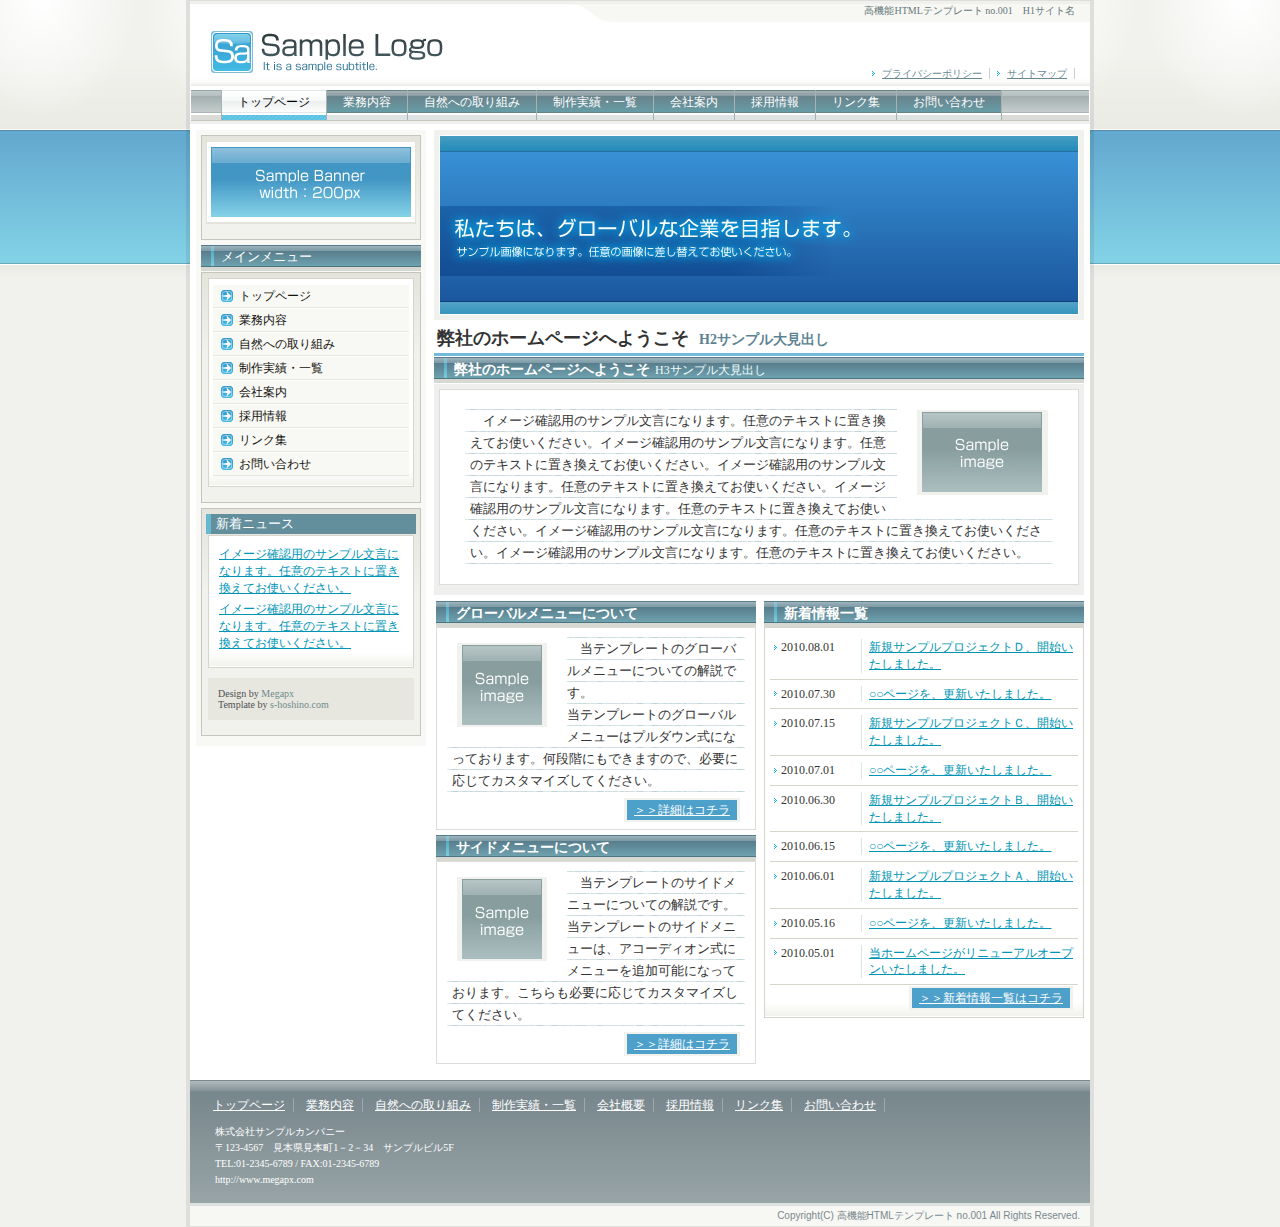
<file: index.html>
<!DOCTYPE html PUBLIC "-//W3C//DTD XHTML 1.0 Transitional//EN" "http://www.w3.org/TR/xhtml1/DTD/xhtml1-transitional.dtd">
<html xmlns="http://www.w3.org/1999/xhtml" xml:lang="ja" lang="ja">
<head>
<meta http-equiv="Content-Type" content="text/html; charset=shift_jis" />
<!--
+++++++++++++++++++++++++++++++++++++++++++++++++++++++++++++++++++++++++++++++
�����Ƃ��āA���Ȃ��̍Ĕz�z�͋֎~�����Ă��������܂��B
�܂��A�����ł��g���̕��́A�y�o�q�g�z�̃����N�͑S�č폜�֎~�ł��B
���H��̍폜���֎~�����Ă��������Ă���܂��B
��΂ɍ폜���Ȃ��ł��g�����������B
���s���ȓ_�́Ahttp://www.s-hoshino.com/info.html�A�܂��́A
http://www.megapx.com/info.html�̃t�H�[����肨�₢���킹���������B
+++++++++++++++++++++++++++++++++++++++++++++++++++++++++++++++++++++++++++++++
-->
<title>���@�\HTML�e���v���[�g no.001</title>
<meta name="Keywords" content="�L�[���[�h01,�L�[���[�h02,�L�[���[�h03" />
<meta name="Description" content="���@�\HTML�e���v���[�g no.001�B�����Ƀy�[�W�̐����������܂��B" />
<link href="style.css" rel="stylesheet" type="text/css" />
<script type="text/javascript" src="jquery.js"></script>
<script type="text/javascript" src="script.js"></script>
</head>
<body>
<!--base start-->
<div id="base">
<!--head start-->
  <div id="head">
    <h1>���@�\HTML�e���v���[�g no.001�@H1�T�C�g��</h1>
    <a href="index.html" title="���@�\HTML�e���v���[�g no.001�@�g�b�v�y�[�W��"><img src="img/logo.gif" alt="���@�\HTML�e���v���[�g no.001�@���S" id="logo" /></a>
    <ul id="h_list">
      <li><a href="#">�v���C�o�V�[�|���V�[</a></li>
      <li><a href="#">�T�C�g�}�b�v</a></li>
    </ul>
    <div id="navi_b">
      <ul id='nav'>
        <li><strong>�g�b�v�y�[�W</strong></li>
        <li><a href="works.html">�Ɩ����e</a>
          <ul>
            <li><a href="works.html#works01">�Ɩ����e���̂P</a></li>
            <li><a href="works.html#works02">�Ɩ����e���̂Q</a>
              <ul>
                <li><a href="works.html#works02_1">�Ɩ����e���̂Q-�P</a></li>
                <li><a href="works.html#works02_2">�Ɩ����e���̂Q-�Q</a></li>
                <li><a href="works.html#works02_3">�Ɩ����e���̂Q-�R</a></li>
              </ul>
            </li>
            <li><a href="works.html#works03">�Ɩ����e���̂R</a></li>
          </ul>
        </li>
        <li><a href="#">���R�ւ̎��g��</a>
          <ul>
            <li><a href="#">���R�ւ̎��g�݂P</a></li>
            <li><a href="#">���R�ւ̎��g�݂Q</a></li>
            <li><a href="#">���R�ւ̎��g�݂R</a></li>
          </ul>
        </li>
        <li><a href="#">������сE�ꗗ</a>
          <ul>
            <li><a href="#">������сE�ꗗ�P</a></li>
            <li><a href="#">������сE�ꗗ�Q</a></li>
            <li><a href="#">������сE�ꗗ�R</a></li>
          </ul>
        </li>
        <li><a href="info.html">��Јē�</a>
          <ul>
            <li><a href="info.html#info01">��\�����A</a></li>
            <li><a href="info.html#info02">��ЊT�v</a></li>
            <li><a href="info.html#info03">��Љ��v</a></li>
            <li><a href="info.html#info04">�A�N�Z�X</a></li>
          </ul>
        </li>
        <li><a href="#">�̗p���</a></li>
        <li><a href="link.html">�����N�W</a></li>
        <li><a href="contact.html">���₢���킹</a></li>
      </ul>
    </div>
  </div>
  <!--/head end-->
  <!--main start-->
  <div id="main">
    <!--content start-->
    <div id="content">
      <div id="top_img"><img src="img/top_img.jpg" alt="�������́A���R�ɗD�����������������܂��B" /></div>
      <h2>���Ђ̃z�[���y�[�W�ւ悤����<span>H2�T���v���匩�o��</span></h2>
      <h3>���Ђ̃z�[���y�[�W�ւ悤����<span>H3�T���v���匩�o��</span></h3>
      <div class="box_out">
        <div class="box_in">
          <div class="img_right"><img src="img/sample_l.jpg" alt="�T���v���C���[�W" /></div>
          <p>�C���[�W�m�F�p�̃T���v�������ɂȂ�܂��B�C�ӂ̃e�L�X�g�ɒu�������Ă��g�����������B�C���[�W�m�F�p�̃T���v�������ɂȂ�܂��B�C�ӂ̃e�L�X�g�ɒu�������Ă��g�����������B�C���[�W�m�F�p�̃T���v�������ɂȂ�܂��B�C�ӂ̃e�L�X�g�ɒu�������Ă��g�����������B�C���[�W�m�F�p�̃T���v�������ɂȂ�܂��B�C�ӂ̃e�L�X�g�ɒu�������Ă��g�����������B�C���[�W�m�F�p�̃T���v�������ɂȂ�܂��B�C�ӂ̃e�L�X�g�ɒu�������Ă��g�����������B�C���[�W�m�F�p�̃T���v�������ɂȂ�܂��B�C�ӂ̃e�L�X�g�ɒu�������Ă��g�����������B</p>
        </div>
      </div>
      <div class="box02_left">
        <h3>�O���[�o�����j���[�ɂ���</h3>
        <div class="box_in">
          <div class="img_left"><img src="img/sample_s.jpg" alt="�T���v���C���[�W" /></div>
          <p>���e���v���[�g�̃O���[�o�����j���[�ɂ��Ẳ���ł��B<br />
            ���e���v���[�g�̃O���[�o�����j���[�̓v���_�E�����ɂȂ��Ă���܂��B���i�K�ɂ��ł��܂��̂ŁA�K�v�ɉ����ăJ�X�^�}�C�Y���Ă��������B</p>
          <div class="btn_s"><a href="#">�����ڍׂ̓R�`��</a></div>
        </div>
        <h3>�T�C�h���j���[�ɂ���</h3>
        <div class="box_in">
          <div class="img_left"><img src="img/sample_s.jpg" alt="�T���v���C���[�W" /></div>
          <p>���e���v���[�g�̃T�C�h���j���[�ɂ��Ẳ���ł��B<br />
            ���e���v���[�g�̃T�C�h���j���[�́A�A�R�[�f�B�I�����Ƀ��j���[��ǉ��\�ɂȂ��Ă���܂��B��������K�v�ɉ����ăJ�X�^�}�C�Y���Ă��������B</p>
          <div class="btn_s"><a href="#">�����ڍׂ̓R�`��</a></div>
        </div>
      </div>
      <div class="box02_right">
        <h3>�V�����ꗗ</h3>
        <div class="dl_list">
          <dl>
            <dt>2010.08.01</dt>
            <dd><a href="#">�V�K�T���v���v���W�F�N�g�c�A�J�n�������܂����B</a></dd>
          </dl>
          <dl>
            <dt>2010.07.30</dt>
            <dd><a href="#">�����y�[�W���A�X�V�������܂����B</a></dd>
          </dl>
          <dl>
            <dt>2010.07.15</dt>
            <dd><a href="#">�V�K�T���v���v���W�F�N�g�b�A�J�n�������܂����B</a></dd>
          </dl>
          <dl>
            <dt>2010.07.01</dt>
            <dd><a href="#">�����y�[�W���A�X�V�������܂����B</a></dd>
          </dl>
          <dl>
            <dt>2010.06.30</dt>
            <dd><a href="#">�V�K�T���v���v���W�F�N�g�a�A�J�n�������܂����B</a></dd>
          </dl>
          <dl>
            <dt>2010.06.15</dt>
            <dd><a href="#">�����y�[�W���A�X�V�������܂����B</a></dd>
          </dl>
          <dl>
            <dt>2010.06.01</dt>
            <dd><a href="#">�V�K�T���v���v���W�F�N�g�`�A�J�n�������܂����B</a></dd>
          </dl>
          <dl>
            <dt>2010.05.16</dt>
            <dd><a href="#">�����y�[�W���A�X�V�������܂����B</a></dd>
          </dl>
          <dl>
            <dt>2010.05.01</dt>
            <dd><a href="#">���z�[���y�[�W�����j���[�A���I�[�v���������܂����B</a></dd>
          </dl>
          <div class="btn_s"><a href="#">�����V�����ꗗ�̓R�`��</a></div>
        </div>
      </div>
    </div>
    <!--/content end-->
    <!--side start-->
    <div id="side">
      <div class="side_box">
        <div class="side_btn"><a href="#"><img src="img/sample_bn.jpg" alt="�T���v���o�i�[" /></a></div>
      </div>
      <h3>���C�����j���[</h3>
      <div class="side_box">
        <div class="side_inbox">
          <ul class="side_menu">
            <li><a href="index.html">�g�b�v�y�[�W</a></li>
            <li><a>�Ɩ����e</a>
              <ul>
                <li><a href="works.html#works01">�Ɩ����e���̂P</a></li>
                <li><a href="works.html#works02">�Ɩ����e���̂Q</a></li>
                <li><a href="works.html#works03">�Ɩ����e���̂R</a></li>
              </ul>
            </li>
            <li><a>���R�ւ̎��g��</a>
              <ul>
                <li><a href="#">���R�ւ̎��g�݂P</a></li>
                <li><a href="#">���R�ւ̎��g�݂Q</a></li>
                <li><a href="#">���R�ւ̎��g�݂R</a></li>
              </ul>
            </li>
            <li><a>������сE�ꗗ</a>
              <ul>
                <li><a href="#">������сE�ꗗ�P</a></li>
                <li><a href="#">������сE�ꗗ�Q</a></li>
                <li><a href="#">������сE�ꗗ�R</a></li>
              </ul>
            </li>
            <li><a>��Јē�</a>
              <ul>
                <li><a href="info.html#info01">��\�����A</a></li>
                <li><a href="info.html#info02">��ЊT�v</a></li>
                <li><a href="info.html#info03">��Љ��v</a></li>
                <li><a href="info.html#info04">�A�N�Z�X</a></li>
              </ul>
            </li>
            <li><a href="#">�̗p���</a></li>
            <li><a href="link.html">�����N�W</a></li>
            <li><a href="contact.html">���₢���킹</a></li>
          </ul>
        </div>
      </div>
      <div class="side_box">
        <h3>�V���j���[�X</h3>
        <div class="side_inbox">
          <p><a href="#">�C���[�W�m�F�p�̃T���v�������ɂȂ�܂��B�C�ӂ̃e�L�X�g�ɒu�������Ă��g�����������B</a></p>
          <p><a href="#">�C���[�W�m�F�p�̃T���v�������ɂȂ�܂��B�C�ӂ̃e�L�X�g�ɒu�������Ă��g�����������B</a></p>
        </div>
        <div class="side_prbox">
<!--�@�폜�֎~�y�o�q�g�z��������@-->
<!--prno.130321ver2.01set016-->
Design by <a href="http://www.megapx.com/" target="_blank">Megapx</a><br />
Template by <a href="http://www.s-hoshino.com/" target="_blank">s-hoshino.com</a>
<!--�@/�폜�֎~�y�o�q�g�z�����܂Ł@--> 
        </div>
      </div>
    </div>
    <!--/side end-->
  </div>
  <!--/main end-->
  <!--foot start-->
  <div id="foot">
    <ul>
      <li><a href="index.html">�g�b�v�y�[�W</a></li>
      <li><a href="works.html">�Ɩ����e</a></li>
      <li><a href="#">���R�ւ̎��g��</a></li>
      <li><a href="#">������сE�ꗗ</a></li>
      <li><a href="info.html">��ЊT�v</a></li>
      <li><a href="#">�̗p���</a></li>
      <li><a href="link.html">�����N�W</a></li>
      <li><a href="contact.html">���₢���킹</a></li>
    </ul>
    <p>������ЃT���v���J���p�j�[<br />
      ��123-4567�@���{�����{��1�|2�|34�@�T���v���r��5F<br />
      TEL:01-2345-6789 / FAX:01-2345-6789<br />
      http://www.megapx.com</p>
  </div>
  <!--/foot end-->
  <address>
  Copyright(C) ���@�\HTML�e���v���[�g no.001 All Rights Reserved.
  </address>
</div>
<!--/base end-->
</body>
</html>
</file>
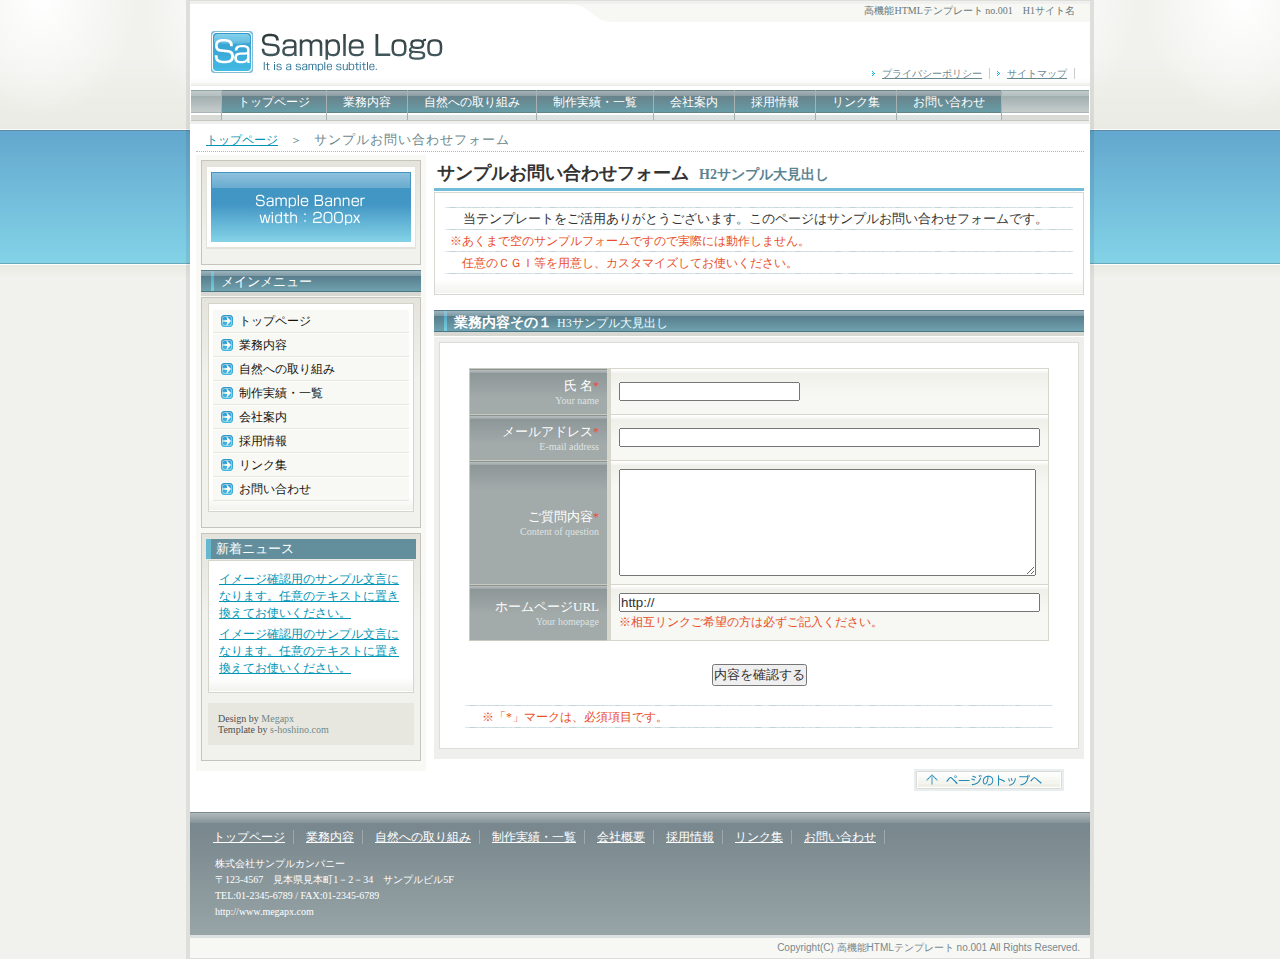
<file: contact.html>
<!DOCTYPE html PUBLIC "-//W3C//DTD XHTML 1.0 Transitional//EN" "http://www.w3.org/TR/xhtml1/DTD/xhtml1-transitional.dtd">
<html xmlns="http://www.w3.org/1999/xhtml" xml:lang="ja" lang="ja">
<head>
<meta http-equiv="Content-Type" content="text/html; charset=shift_jis" />
<!--
+++++++++++++++++++++++++++++++++++++++++++++++++++++++++++++++++++++++++++++++
�����Ƃ��āA���Ȃ��̍Ĕz�z�͋֎~�����Ă��������܂��B
�܂��A�����ł��g���̕��́A�y�o�q�g�z�̃����N�͑S�č폜�֎~�ł��B
���H��̍폜���֎~�����Ă��������Ă���܂��B
��΂ɍ폜���Ȃ��ł��g�����������B
���s���ȓ_�́Ahttp://www.s-hoshino.com/info.html�A�܂��́A
http://www.megapx.com/info.html�̃t�H�[����肨�₢���킹���������B
+++++++++++++++++++++++++++++++++++++++++++++++++++++++++++++++++++++++++++++++
-->
<title>�T���v�����₢���킹�t�H�[���@���@�\HTML�e���v���[�g no.001</title>
<meta name="Keywords" content="�L�[���[�h01,�L�[���[�h02,�L�[���[�h03" />
<meta name="Description" content="�T���v�����₢���킹�t�H�[���@���@�\HTML�e���v���[�g no.001�B�����Ƀy�[�W�̐����������܂��B" />
<link href="style.css" rel="stylesheet" type="text/css" />
<script type="text/javascript" src="jquery.js"></script>
<script type="text/javascript" src="script.js"></script>
</head>
<body>
<!--base start-->
<div id="base">
<!--head start-->
  <div id="head">
    <h1>���@�\HTML�e���v���[�g no.001�@H1�T�C�g��</h1>
    <a href="index.html" title="���@�\HTML�e���v���[�g no.001�@�g�b�v�y�[�W��"><img src="img/logo.gif" alt="���@�\HTML�e���v���[�g no.001�@���S" / id="logo"></a>
    <ul id="h_list">
      <li><a href="#">�v���C�o�V�[�|���V�[</a></li>
      <li><a href="#">�T�C�g�}�b�v</a></li>
    </ul>
    <div id="navi_b">
      <ul id='nav'>
        <li><a href="index.html">�g�b�v�y�[�W</a></li>
        <li><a href="works.html">�Ɩ����e</a>
          <ul>
            <li><a href="works.html#works01">�Ɩ����e���̂P</a></li>
            <li><a href="works.html#works02">�Ɩ����e���̂Q</a>
              <ul>
                <li><a href="works.html#works02_1">�Ɩ����e���̂Q-�P</a></li>
                <li><a href="works.html#works02_2">�Ɩ����e���̂Q-�Q</a></li>
                <li><a href="works.html#works02_3">�Ɩ����e���̂Q-�R</a></li>
              </ul>
            </li>
            <li><a href="works.html#works03">�Ɩ����e���̂R</a></li>
          </ul>
        </li>
        <li><a href="#">���R�ւ̎��g��</a>
          <ul>
            <li><a href="#">���R�ւ̎��g�݂P</a></li>
            <li><a href="#">���R�ւ̎��g�݂Q</a></li>
            <li><a href="#">���R�ւ̎��g�݂R</a></li>
          </ul>
        </li>
        <li><a href="#">������сE�ꗗ</a>
          <ul>
            <li><a href="#">������сE�ꗗ�P</a></li>
            <li><a href="#">������сE�ꗗ�Q</a></li>
            <li><a href="#">������сE�ꗗ�R</a></li>
          </ul>
        </li>
        <li><a href="info.html">��Јē�</a>
          <ul>
            <li><a href="info.html#info01">��\�����A</a></li>
            <li><a href="info.html#info02">��ЊT�v</a></li>
            <li><a href="info.html#info03">��Љ��v</a></li>
            <li><a href="info.html#info04">�A�N�Z�X</a></li>
          </ul>
        </li>
        <li><a href="#">�̗p���</a></li>
        <li><a href="link.html">�����N�W</a></li>
        <li><a href="contact.html">���₢���킹</a></li>
      </ul>
    </div>
  </div>
  <!--/head end-->
  <!--main start-->
  <div id="main">
    <div id="pankuzu"><a href="index.html">�g�b�v�y�[�W</a>�@���@<strong>�T���v�����₢���킹�t�H�[��</strong></div>
    <!--content start-->
    <div id="content">
      <h2>�T���v�����₢���킹�t�H�[��<span>H2�T���v���匩�o��</span></h2>
      <div id="mokuji">
        <p>���e���v���[�g�������p���肪�Ƃ��������܂��B���̃y�[�W�̓T���v�����₢���킹�t�H�[���ł��B<br />
          <span class="chui">�������܂ŋ�̃T���v���t�H�[���ł��̂Ŏ��ۂɂ͓��삵�܂���B<br />
�@�C�ӂ̂b�f�h����p�ӂ��A�J�X�^�}�C�Y���Ă��g�����������B</span></p>
      </div>
      <a name="works01" id="works01"></a>
      <h3>�Ɩ����e���̂P<span>H3�T���v���匩�o��</span></h3>
      <div class="box_out">
        <div class="box_in">
          <div id="form">
          <form action="#" method="post">
            <table>
              <tr>
                <td width="25%" class="td_head">�� ��<span class="chui">*</span><br />
                  <span class="eng">Your name</span></td>
                <td width="75%" class="td_odd"><input type="text" name="data1" /></td>
              </tr>
              <tr>
                <td class="td_head">���[���A�h���X<span class="chui">*</span><br />
                  <span class="eng">E-mail address</span></td>
                <td class="td_odd"><input name="mail" type="text" size="50" /></td>
              </tr>
              <tr>
                <td class="td_head">��������e<span class="chui">*</span><br />
                  <span class="eng">Content of question</span></td>
                <td class="td_odd"><textarea rows="7" cols="50" name="data2"></textarea></td>
              </tr>
              <tr>
                <td class="td_head">�z�[���y�[�WURL<br />
                  <span class="eng">Your homepage</span></td>
                <td class="td_odd"><input name="data3" type="text" value="http://" size="50" />
                  <br />
                  <span class="chui">�����݃����N����]�̕��͕K�����L�����������B</span></td>
              </tr>
            </table>
            <br />
            <div align="center">
              <input type="submit" name="submit2" value="���e���m�F����" />
            </div>
          </form>
        </div>
        <p class="chui">���u*�v�}�[�N�́A�K�{���ڂł��B</p>
        </div>
      </div>
      <div class="to_top"><a href="#" onclick="backToTop(); return false"><img src="img/to_top.gif" alt="�y�[�W�g�b�v�֖߂�" /></a></div>
      </div>
    <!--/content end-->
    <!--side start-->
    <div id="side">
      <div class="side_box">
        <div class="side_btn"><a href="#"><img src="img/sample_bn.jpg" alt="�T���v���o�i�[" /></a></div>
      </div>
      <h3>���C�����j���[</h3>
      <div class="side_box">
        <div class="side_inbox">
          <ul class="side_menu">
            <li><a href="index.html">�g�b�v�y�[�W</a></li>
            <li><a>�Ɩ����e</a>
              <ul>
                <li><a href="works.html#works01">�Ɩ����e���̂P</a></li>
                <li><a href="works.html#works02">�Ɩ����e���̂Q</a></li>
                <li><a href="works.html#works03">�Ɩ����e���̂R</a></li>
              </ul>
            </li>
            <li><a>���R�ւ̎��g��</a>
              <ul>
                <li><a href="#">���R�ւ̎��g�݂P</a></li>
                <li><a href="#">���R�ւ̎��g�݂Q</a></li>
                <li><a href="#">���R�ւ̎��g�݂R</a></li>
              </ul>
            </li>
            <li><a>������сE�ꗗ</a>
              <ul>
                <li><a href="#">������сE�ꗗ�P</a></li>
                <li><a href="#">������сE�ꗗ�Q</a></li>
                <li><a href="#">������сE�ꗗ�R</a></li>
              </ul>
            </li>
            <li><a>��Јē�</a>
              <ul>
                <li><a href="info.html#info01">��\�����A</a></li>
                <li><a href="info.html#info02">��ЊT�v</a></li>
                <li><a href="info.html#info03">��Љ��v</a></li>
                <li><a href="info.html#info04">�A�N�Z�X</a></li>
              </ul>
            </li>
            <li><a href="#">�̗p���</a></li>
            <li><a href="link.html">�����N�W</a></li>
            <li><a href="contact.html">���₢���킹</a></li>
          </ul>
        </div>
      </div>
      <div class="side_box">
        <h3>�V���j���[�X</h3>
        <div class="side_inbox">
          <p><a href="#">�C���[�W�m�F�p�̃T���v�������ɂȂ�܂��B�C�ӂ̃e�L�X�g�ɒu�������Ă��g�����������B</a></p>
          <p><a href="#">�C���[�W�m�F�p�̃T���v�������ɂȂ�܂��B�C�ӂ̃e�L�X�g�ɒu�������Ă��g�����������B</a></p>
        </div>
        <div class="side_prbox">
<!--�@�폜�֎~�y�o�q�g�z��������@-->
<!--prno.130321ver2.01set016-->
Design by <a href="http://www.megapx.com/" target="_blank">Megapx</a><br />
Template by <a href="http://www.s-hoshino.com/" target="_blank">s-hoshino.com</a>
<!--�@/�폜�֎~�y�o�q�g�z�����܂Ł@--> 
        </div>
      </div>
    </div>
    <!--/side end-->
  </div>
  <!--/main end-->
  <!--foot start-->
  <div id="foot">
    <ul>
      <li><a href="index.html">�g�b�v�y�[�W</a></li>
      <li><a href="works.html">�Ɩ����e</a></li>
      <li><a href="#">���R�ւ̎��g��</a></li>
      <li><a href="#">������сE�ꗗ</a></li>
      <li><a href="info.html">��ЊT�v</a></li>
      <li><a href="#">�̗p���</a></li>
      <li><a href="link.html">�����N�W</a></li>
      <li><a href="contact.html">���₢���킹</a></li>
    </ul>
    <p>������ЃT���v���J���p�j�[<br />
      ��123-4567�@���{�����{��1�|2�|34�@�T���v���r��5F<br />
      TEL:01-2345-6789 / FAX:01-2345-6789<br />
      http://www.megapx.com</p>
  </div>
  <!--/foot end-->
  <address>
  Copyright(C) ���@�\HTML�e���v���[�g no.001 All Rights Reserved.
  </address>
</div>
<!--/base end-->
</body>
</html>
</file>
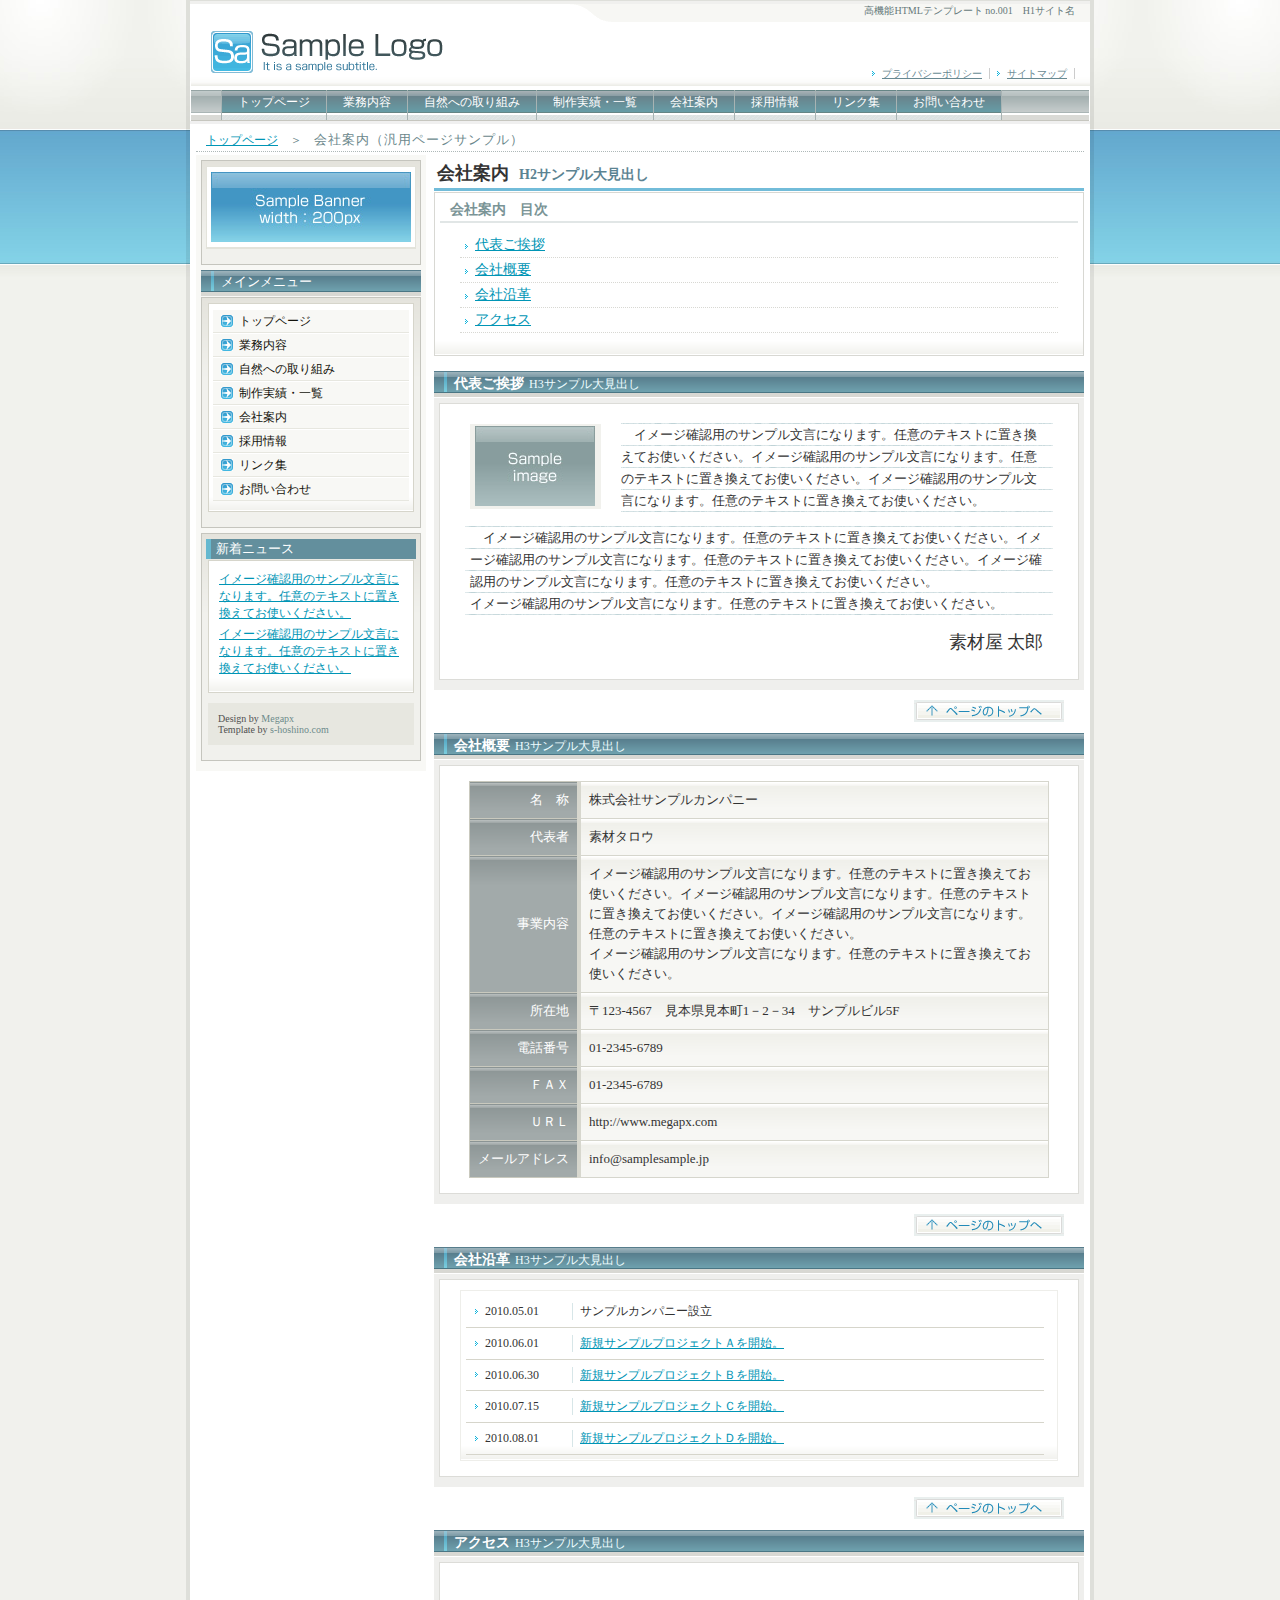
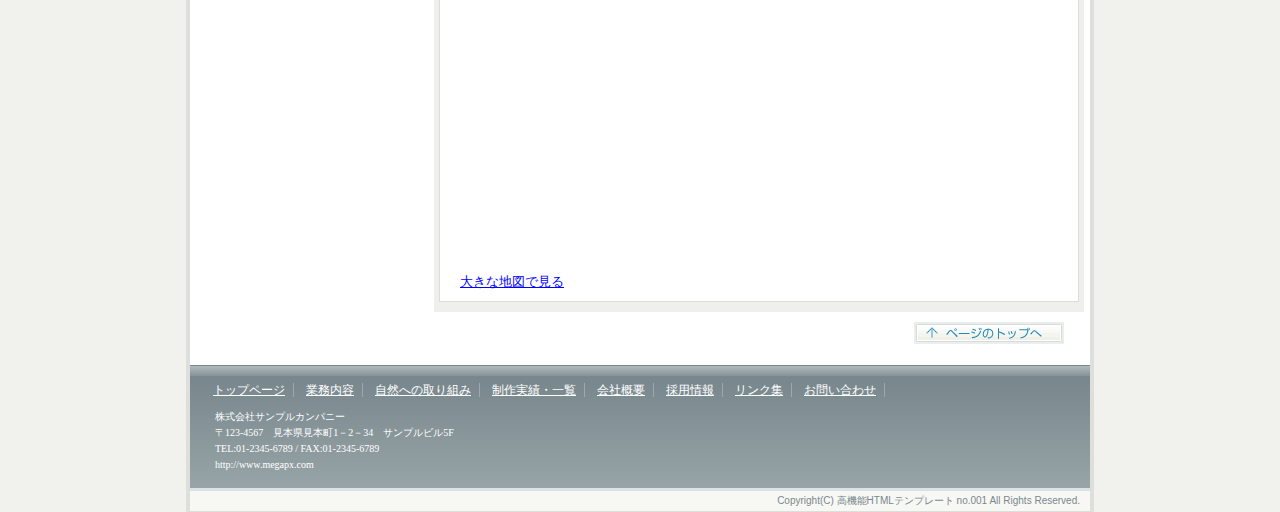
<file: info.html>
<!DOCTYPE html PUBLIC "-//W3C//DTD XHTML 1.0 Transitional//EN" "http://www.w3.org/TR/xhtml1/DTD/xhtml1-transitional.dtd">
<html xmlns="http://www.w3.org/1999/xhtml" xml:lang="ja" lang="ja">
<head>
<meta http-equiv="Content-Type" content="text/html; charset=shift_jis" />
<!--
+++++++++++++++++++++++++++++++++++++++++++++++++++++++++++++++++++++++++++++++
�����Ƃ��āA���Ȃ��̍Ĕz�z�͋֎~�����Ă��������܂��B
�܂��A�����ł��g���̕��́A�y�o�q�g�z�̃����N�͑S�č폜�֎~�ł��B
���H��̍폜���֎~�����Ă��������Ă���܂��B
��΂ɍ폜���Ȃ��ł��g�����������B
���s���ȓ_�́Ahttp://www.s-hoshino.com/info.html�A�܂��́A
http://www.megapx.com/info.html�̃t�H�[����肨�₢���킹���������B
+++++++++++++++++++++++++++++++++++++++++++++++++++++++++++++++++++++++++++++++
-->
<title>��Јē��i�ėp�y�[�W�T���v���j�@���@�\HTML�e���v���[�g no.001</title>
<meta name="Keywords" content="�L�[���[�h01,�L�[���[�h02,�L�[���[�h03" />
<meta name="Description" content="��Јē��i�ėp�y�[�W�T���v���j�@���@�\HTML�e���v���[�g no.001�B�����Ƀy�[�W�̐����������܂��B" />
<link href="style.css" rel="stylesheet" type="text/css" />
<script type="text/javascript" src="jquery.js"></script>
<script type="text/javascript" src="script.js"></script>
</head>
<body>
<!--base start-->
<div id="base">
<!--head start-->
  <div id="head">
    <h1>���@�\HTML�e���v���[�g no.001�@H1�T�C�g��</h1>
    <a href="index.html" title="���@�\HTML�e���v���[�g no.001�@�g�b�v�y�[�W��"><img src="img/logo.gif" alt="���@�\HTML�e���v���[�g no.001�@���S" / id="logo"></a>
    <ul id="h_list">
      <li><a href="#">�v���C�o�V�[�|���V�[</a></li>
      <li><a href="#">�T�C�g�}�b�v</a></li>
    </ul>
    <div id="navi_b">
      <ul id='nav'>
        <li><a href="index.html">�g�b�v�y�[�W</a></li>
        <li><a href="works.html">�Ɩ����e</a>
          <ul>
            <li><a href="works.html#works01">�Ɩ����e���̂P</a></li>
            <li><a href="works.html#works02">�Ɩ����e���̂Q</a>
              <ul>
                <li><a href="works.html#works02_1">�Ɩ����e���̂Q-�P</a></li>
                <li><a href="works.html#works02_2">�Ɩ����e���̂Q-�Q</a></li>
                <li><a href="works.html#works02_3">�Ɩ����e���̂Q-�R</a></li>
              </ul>
            </li>
            <li><a href="works.html#works03">�Ɩ����e���̂R</a></li>
          </ul>
        </li>
        <li><a href="#">���R�ւ̎��g��</a>
          <ul>
            <li><a href="#">���R�ւ̎��g�݂P</a></li>
            <li><a href="#">���R�ւ̎��g�݂Q</a></li>
            <li><a href="#">���R�ւ̎��g�݂R</a></li>
          </ul>
        </li>
        <li><a href="#">������сE�ꗗ</a>
          <ul>
            <li><a href="#">������сE�ꗗ�P</a></li>
            <li><a href="#">������сE�ꗗ�Q</a></li>
            <li><a href="#">������сE�ꗗ�R</a></li>
          </ul>
        </li>
        <li><a href="info.html">��Јē�</a>
          <ul>
            <li><a href="info.html#info01">��\�����A</a></li>
            <li><a href="info.html#info02">��ЊT�v</a></li>
            <li><a href="info.html#info03">��Љ��v</a></li>
            <li><a href="info.html#info04">�A�N�Z�X</a></li>
          </ul>
        </li>
        <li><a href="#">�̗p���</a></li>
        <li><a href="link.html">�����N�W</a></li>
        <li><a href="contact.html">���₢���킹</a></li>
      </ul>
    </div>
  </div>
  <!--/head end-->
  <!--main start-->
  <div id="main">
    <div id="pankuzu"><a href="index.html">�g�b�v�y�[�W</a>�@���@<strong>��Јē��i�ėp�y�[�W�T���v���j</strong></div>
    <!--content start-->
    <div id="content">
      <h2>��Јē�<span>H2�T���v���匩�o��</span></h2>
      <div id="mokuji">
        <h3>��Јē��@�ڎ�</h3>
        <ul>
          <li><a href="#info01">��\�����A</a></li>
            <li><a href="#info02">��ЊT�v</a></li>
            <li><a href="#info03">��Љ��v</a></li>
            <li><a href="#info04">�A�N�Z�X</a></li>
        </ul>
      </div>
      <a name="info01" id="info01"></a>
      <h3>��\�����A<span>H3�T���v���匩�o��</span></h3>
      <div class="box_out">
        <div class="box_in">
          <div class="img_left"><img src="img/sample_l.jpg" alt="�T���v���C���[�W" /></div>
          <p>�C���[�W�m�F�p�̃T���v�������ɂȂ�܂��B�C�ӂ̃e�L�X�g�ɒu�������Ă��g�����������B�C���[�W�m�F�p�̃T���v�������ɂȂ�܂��B�C�ӂ̃e�L�X�g�ɒu�������Ă��g�����������B�C���[�W�m�F�p�̃T���v�������ɂȂ�܂��B�C�ӂ̃e�L�X�g�ɒu�������Ă��g�����������B</p>
          <p>�C���[�W�m�F�p�̃T���v�������ɂȂ�܂��B�C�ӂ̃e�L�X�g�ɒu�������Ă��g�����������B�C���[�W�m�F�p�̃T���v�������ɂȂ�܂��B�C�ӂ̃e�L�X�g�ɒu�������Ă��g�����������B�C���[�W�m�F�p�̃T���v�������ɂȂ�܂��B�C�ӂ̃e�L�X�g�ɒu�������Ă��g�����������B<br />
            �C���[�W�m�F�p�̃T���v�������ɂȂ�܂��B�C�ӂ̃e�L�X�g�ɒu�������Ă��g�����������B</p>
            <div class="syomei">�f�މ� ���Y</div>
        </div>
      </div>
      <div class="to_top"><a href="#" onclick="backToTop(); return false"><img src="img/to_top.gif" alt="�y�[�W�g�b�v�֖߂�" /></a></div>
      <a name="info02" id="info02"></a>
      <h3>��ЊT�v<span>H3�T���v���匩�o��</span></h3>
      <div class="box_out">
        <div class="box_in">
          <table class="table_info">
  <tr>
    <td class="td_head">���@��</td>
    <td class="td_odd">������ЃT���v���J���p�j�[</td>
  </tr>
  <tr>
    <td class="td_head">��\��</td>
    <td class="td_odd">�f�ރ^���E</td>
  </tr>
  <tr>
    <td class="td_head">���Ɠ��e</td>
    <td class="td_odd">�C���[�W�m�F�p�̃T���v�������ɂȂ�܂��B�C�ӂ̃e�L�X�g�ɒu�������Ă��g�����������B�C���[�W�m�F�p�̃T���v�������ɂȂ�܂��B�C�ӂ̃e�L�X�g�ɒu�������Ă��g�����������B�C���[�W�m�F�p�̃T���v�������ɂȂ�܂��B�C�ӂ̃e�L�X�g�ɒu�������Ă��g�����������B<br />
�C���[�W�m�F�p�̃T���v�������ɂȂ�܂��B�C�ӂ̃e�L�X�g�ɒu�������Ă��g�����������B</td>
  </tr>
  <tr>
    <td class="td_head">���ݒn</td>
    <td class="td_odd">��123-4567�@���{�����{��1�|2�|34�@�T���v���r��5F</td>
  </tr>
  <tr>
    <td class="td_head">�d�b�ԍ�</td>
    <td class="td_odd">01-2345-6789</td>
  </tr>
  <tr>
    <td class="td_head">�e�`�w</td>
    <td class="td_odd">01-2345-6789</td>
  </tr>
  <tr>
    <td class="td_head">�t�q�k</td>
    <td class="td_odd">http://www.megapx.com</td>
  </tr>
  <tr>
    <td class="td_head">���[���A�h���X</td>
    <td class="td_odd">info@samplesample.jp</td>
  </tr>
</table>
        </div>
      </div>
      <div class="to_top"><a href="#" onclick="backToTop(); return false"><img src="img/to_top.gif" alt="�y�[�W�g�b�v�֖߂�" /></a></div>
      <a name="info03" id="info03"></a>
      <h3>��Љ��v<span>H3�T���v���匩�o��</span></h3>
      <div class="box_out">
        <div class="box_in">
          <div class="dl_list">
          <dl>
            <dt>2010.05.01</dt>
            <dd>�T���v���J���p�j�[�ݗ�</dd>
          </dl>
          <dl>
            <dt>2010.06.01</dt>
            <dd><a href="#">�V�K�T���v���v���W�F�N�g�`���J�n�B</a></dd>
          </dl>
          <dl>
            <dt>2010.06.30</dt>
            <dd><a href="#">�V�K�T���v���v���W�F�N�g�a���J�n�B</a></dd>
          </dl>
          <dl>
            <dt>2010.07.15</dt>
            <dd><a href="#">�V�K�T���v���v���W�F�N�g�b���J�n�B</a></dd>
          </dl>
          <dl>
            <dt>2010.08.01</dt>
            <dd><a href="#">�V�K�T���v���v���W�F�N�g�c���J�n�B</a></dd>
          </dl>
          
          </div>
          <br clear="all" />
        </div>
      </div>
      <div class="to_top"><a href="#" onclick="backToTop(); return false"><img src="img/to_top.gif" alt="�y�[�W�g�b�v�֖߂�" /></a></div>
      
      <a name="info04" id="info04"></a>
      <h3>�A�N�Z�X<span>H3�T���v���匩�o��</span></h3>
      <div class="box_out">
        <div class="box_in">
        <iframe width="600" height="300" frameborder="0" scrolling="no" marginheight="0" marginwidth="0" src="http://maps.google.co.jp/maps?num=100&amp;hl=ja&amp;q=%E5%BE%A1%E6%AE%BF%E5%A0%B4%E9%A7%85&amp;ie=UTF8&amp;hq=&amp;hnear=%E5%BE%A1%E6%AE%BF%E5%A0%B4%E9%A7%85%EF%BC%88%E9%9D%99%E5%B2%A1%EF%BC%89&amp;gl=jp&amp;ei=uDv7S9PfApKekQXbq-jNAg&amp;ved=0CBwQ8gEwAA&amp;brcurrent=3,0x601979c9087d1cbb:0xe3b5983a80179fb5,0&amp;ll=35.300416,138.934307&amp;spn=0.04203,0.102825&amp;z=13&amp;iwloc=A&amp;output=embed"></iframe><br /><small><a href="http://maps.google.co.jp/maps?num=100&amp;hl=ja&amp;q=%E5%BE%A1%E6%AE%BF%E5%A0%B4%E9%A7%85&amp;ie=UTF8&amp;hq=&amp;hnear=%E5%BE%A1%E6%AE%BF%E5%A0%B4%E9%A7%85%EF%BC%88%E9%9D%99%E5%B2%A1%EF%BC%89&amp;gl=jp&amp;ei=uDv7S9PfApKekQXbq-jNAg&amp;ved=0CBwQ8gEwAA&amp;brcurrent=3,0x601979c9087d1cbb:0xe3b5983a80179fb5,0&amp;ll=35.300416,138.934307&amp;spn=0.04203,0.102825&amp;z=13&amp;iwloc=A&amp;source=embed" style="color:#0000FF;text-align:left">�傫�Ȓn�}�Ō���</a></small>
        </div>
      </div>
      <div class="to_top"><a href="#" onclick="backToTop(); return false"><img src="img/to_top.gif" alt="�y�[�W�g�b�v�֖߂�" /></a></div>
    </div>
    <!--/content end-->
    <!--side start-->
    <div id="side">
      <div class="side_box">
        <div class="side_btn"><a href="#"><img src="img/sample_bn.jpg" alt="�T���v���o�i�[" /></a></div>
      </div>
      <h3>���C�����j���[</h3>
      <div class="side_box">
        <div class="side_inbox">
          <ul class="side_menu">
            <li><a href="index.html">�g�b�v�y�[�W</a></li>
            <li><a>�Ɩ����e</a>
              <ul>
                <li><a href="works.html#works01">�Ɩ����e���̂P</a></li>
                <li><a href="works.html#works02">�Ɩ����e���̂Q</a></li>
                <li><a href="works.html#works03">�Ɩ����e���̂R</a></li>
              </ul>
            </li>
            <li><a>���R�ւ̎��g��</a>
              <ul>
                <li><a href="#">���R�ւ̎��g�݂P</a></li>
                <li><a href="#">���R�ւ̎��g�݂Q</a></li>
                <li><a href="#">���R�ւ̎��g�݂R</a></li>
              </ul>
            </li>
            <li><a>������сE�ꗗ</a>
              <ul>
                <li><a href="#">������сE�ꗗ�P</a></li>
                <li><a href="#">������сE�ꗗ�Q</a></li>
                <li><a href="#">������сE�ꗗ�R</a></li>
              </ul>
            </li>
            <li><a>��Јē�</a>
              <ul>
                <li><a href="info.html#info01">��\�����A</a></li>
                <li><a href="info.html#info02">��ЊT�v</a></li>
                <li><a href="info.html#info03">��Љ��v</a></li>
                <li><a href="info.html#info04">�A�N�Z�X</a></li>
              </ul>
            </li>
            <li><a href="#">�̗p���</a></li>
            <li><a href="link.html">�����N�W</a></li>
            <li><a href="contact.html">���₢���킹</a></li>
          </ul>
        </div>
      </div>
      <div class="side_box">
        <h3>�V���j���[�X</h3>
        <div class="side_inbox">
          <p><a href="#">�C���[�W�m�F�p�̃T���v�������ɂȂ�܂��B�C�ӂ̃e�L�X�g�ɒu�������Ă��g�����������B</a></p>
          <p><a href="#">�C���[�W�m�F�p�̃T���v�������ɂȂ�܂��B�C�ӂ̃e�L�X�g�ɒu�������Ă��g�����������B</a></p>
        </div>
        <div class="side_prbox">
<!--�@�폜�֎~�y�o�q�g�z��������@-->
<!--prno.130321ver2.01set016-->
Design by <a href="http://www.megapx.com/" target="_blank">Megapx</a><br />
Template by <a href="http://www.s-hoshino.com/" target="_blank">s-hoshino.com</a>
<!--�@/�폜�֎~�y�o�q�g�z�����܂Ł@--> 
        </div>
      </div>
    </div>
    <!--/side end-->
  </div>
  <!--/main end-->
  <!--foot start-->
  <div id="foot">
    <ul>
      <li><a href="index.html">�g�b�v�y�[�W</a></li>
      <li><a href="works.html">�Ɩ����e</a></li>
      <li><a href="#">���R�ւ̎��g��</a></li>
      <li><a href="#">������сE�ꗗ</a></li>
      <li><a href="info.html">��ЊT�v</a></li>
      <li><a href="#">�̗p���</a></li>
      <li><a href="link.html">�����N�W</a></li>
      <li><a href="contact.html">���₢���킹</a></li>
    </ul>
    <p>������ЃT���v���J���p�j�[<br />
      ��123-4567�@���{�����{��1�|2�|34�@�T���v���r��5F<br />
      TEL:01-2345-6789 / FAX:01-2345-6789<br />
      http://www.megapx.com</p>
  </div>
  <!--/foot end-->
  <address>
  Copyright(C) ���@�\HTML�e���v���[�g no.001 All Rights Reserved.
  </address>
</div>
<!--/base end-->
</body>
</html>
</file>
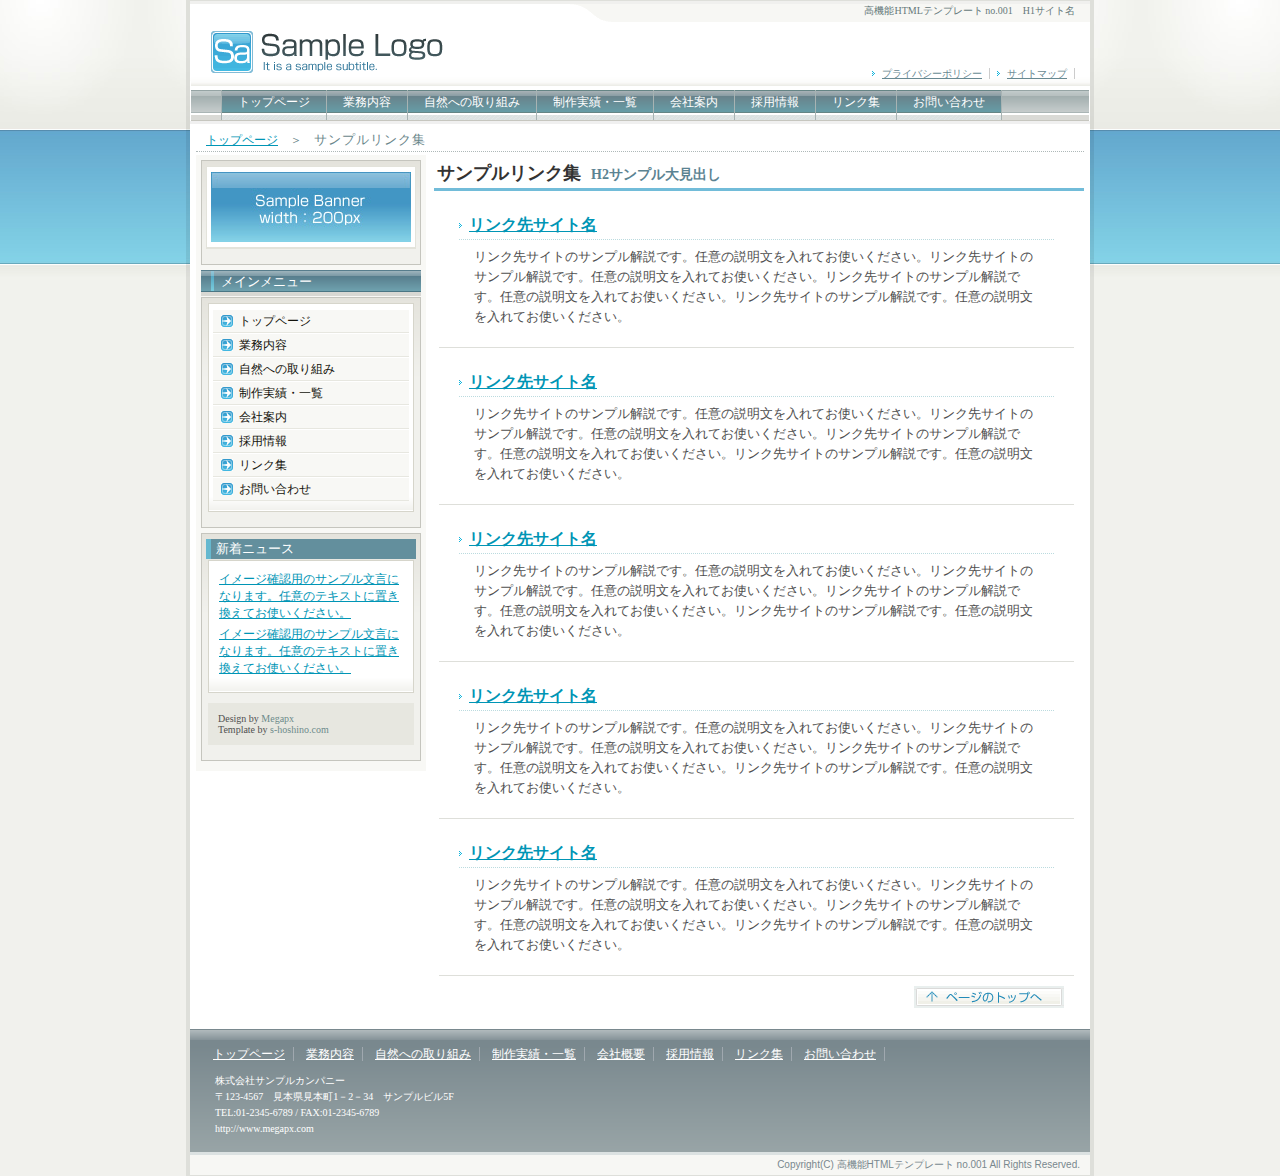
<file: link.html>
<!DOCTYPE html PUBLIC "-//W3C//DTD XHTML 1.0 Transitional//EN" "http://www.w3.org/TR/xhtml1/DTD/xhtml1-transitional.dtd">
<html xmlns="http://www.w3.org/1999/xhtml" xml:lang="ja" lang="ja">
<head>
<meta http-equiv="Content-Type" content="text/html; charset=shift_jis" />
<!--
+++++++++++++++++++++++++++++++++++++++++++++++++++++++++++++++++++++++++++++++
�����Ƃ��āA���Ȃ��̍Ĕz�z�͋֎~�����Ă��������܂��B
�܂��A�����ł��g���̕��́A�y�o�q�g�z�̃����N�͑S�č폜�֎~�ł��B
���H��̍폜���֎~�����Ă��������Ă���܂��B
��΂ɍ폜���Ȃ��ł��g�����������B
���s���ȓ_�́Ahttp://www.s-hoshino.com/info.html�A�܂��́A
http://www.megapx.com/info.html�̃t�H�[����肨�₢���킹���������B
+++++++++++++++++++++++++++++++++++++++++++++++++++++++++++++++++++++++++++++++
-->
<title>�T���v�������N�W�@���@�\HTML�e���v���[�g no.001</title>
<meta name="Keywords" content="�L�[���[�h01,�L�[���[�h02,�L�[���[�h03" />
<meta name="Description" content="�T���v�������N�W�@���@�\HTML�e���v���[�g no.001�B�����Ƀy�[�W�̐����������܂��B" />
<link href="style.css" rel="stylesheet" type="text/css" />
<script type="text/javascript" src="jquery.js"></script>
<script type="text/javascript" src="script.js"></script>
</head>
<body>
<!--base start-->
<div id="base">
<!--head start-->
  <div id="head">
    <h1>���@�\HTML�e���v���[�g no.001�@H1�T�C�g��</h1>
    <a href="index.html" title="���@�\HTML�e���v���[�g no.001�@�g�b�v�y�[�W��"><img src="img/logo.gif" alt="���@�\HTML�e���v���[�g no.001�@���S" / id="logo"></a>
    <ul id="h_list">
      <li><a href="#">�v���C�o�V�[�|���V�[</a></li>
      <li><a href="#">�T�C�g�}�b�v</a></li>
    </ul>
    <div id="navi_b">
      <ul id='nav'>
        <li><a href="index.html">�g�b�v�y�[�W</a></li>
        <li><a href="works.html">�Ɩ����e</a>
          <ul>
            <li><a href="works.html#works01">�Ɩ����e���̂P</a></li>
            <li><a href="works.html#works02">�Ɩ����e���̂Q</a>
              <ul>
                <li><a href="works.html#works02_1">�Ɩ����e���̂Q-�P</a></li>
                <li><a href="works.html#works02_2">�Ɩ����e���̂Q-�Q</a></li>
                <li><a href="works.html#works02_3">�Ɩ����e���̂Q-�R</a></li>
              </ul>
            </li>
            <li><a href="works.html#works03">�Ɩ����e���̂R</a></li>
          </ul>
        </li>
        <li><a href="#">���R�ւ̎��g��</a>
          <ul>
            <li><a href="#">���R�ւ̎��g�݂P</a></li>
            <li><a href="#">���R�ւ̎��g�݂Q</a></li>
            <li><a href="#">���R�ւ̎��g�݂R</a></li>
          </ul>
        </li>
        <li><a href="#">������сE�ꗗ</a>
          <ul>
            <li><a href="#">������сE�ꗗ�P</a></li>
            <li><a href="#">������сE�ꗗ�Q</a></li>
            <li><a href="#">������сE�ꗗ�R</a></li>
          </ul>
        </li>
        <li><a href="info.html">��Јē�</a>
          <ul>
            <li><a href="info.html#info01">��\�����A</a></li>
            <li><a href="info.html#info02">��ЊT�v</a></li>
            <li><a href="info.html#info03">��Љ��v</a></li>
            <li><a href="info.html#info04">�A�N�Z�X</a></li>
          </ul>
        </li>
        <li><a href="#">�̗p���</a></li>
        <li><a href="link.html">�����N�W</a></li>
        <li><a href="contact.html">���₢���킹</a></li>
      </ul>
    </div>
  </div>
  <!--/head end-->
  <!--main start-->
  <div id="main">
    <div id="pankuzu"><a href="index.html">�g�b�v�y�[�W</a>�@���@<strong>�T���v�������N�W</strong></div>
    <!--content start-->
    <div id="content">
      <h2>�T���v�������N�W<span>H2�T���v���匩�o��</span></h2>
      
      <dl class="dl_link">
      <dt><a href="#">�����N��T�C�g��</a></dt>
      <dd>�����N��T�C�g�̃T���v������ł��B�C�ӂ̐����������Ă��g�����������B�����N��T�C�g�̃T���v������ł��B�C�ӂ̐����������Ă��g�����������B�����N��T�C�g�̃T���v������ł��B�C�ӂ̐����������Ă��g�����������B�����N��T�C�g�̃T���v������ł��B�C�ӂ̐����������Ă��g�����������B</dd>
      </dl>
      <dl class="dl_link">
      <dt><a href="#">�����N��T�C�g��</a></dt>
      <dd>�����N��T�C�g�̃T���v������ł��B�C�ӂ̐����������Ă��g�����������B�����N��T�C�g�̃T���v������ł��B�C�ӂ̐����������Ă��g�����������B�����N��T�C�g�̃T���v������ł��B�C�ӂ̐����������Ă��g�����������B�����N��T�C�g�̃T���v������ł��B�C�ӂ̐����������Ă��g�����������B</dd>
      </dl>
      <dl class="dl_link">
      <dt><a href="#">�����N��T�C�g��</a></dt>
      <dd>�����N��T�C�g�̃T���v������ł��B�C�ӂ̐����������Ă��g�����������B�����N��T�C�g�̃T���v������ł��B�C�ӂ̐����������Ă��g�����������B�����N��T�C�g�̃T���v������ł��B�C�ӂ̐����������Ă��g�����������B�����N��T�C�g�̃T���v������ł��B�C�ӂ̐����������Ă��g�����������B</dd>
      </dl>
      <dl class="dl_link">
      <dt><a href="#">�����N��T�C�g��</a></dt>
      <dd>�����N��T�C�g�̃T���v������ł��B�C�ӂ̐����������Ă��g�����������B�����N��T�C�g�̃T���v������ł��B�C�ӂ̐����������Ă��g�����������B�����N��T�C�g�̃T���v������ł��B�C�ӂ̐����������Ă��g�����������B�����N��T�C�g�̃T���v������ł��B�C�ӂ̐����������Ă��g�����������B</dd>
      </dl>
      <dl class="dl_link">
      <dt><a href="#">�����N��T�C�g��</a></dt>
      <dd>�����N��T�C�g�̃T���v������ł��B�C�ӂ̐����������Ă��g�����������B�����N��T�C�g�̃T���v������ł��B�C�ӂ̐����������Ă��g�����������B�����N��T�C�g�̃T���v������ł��B�C�ӂ̐����������Ă��g�����������B�����N��T�C�g�̃T���v������ł��B�C�ӂ̐����������Ă��g�����������B</dd>
      </dl>
      <div class="to_top"><a href="#" onclick="backToTop(); return false"><img src="img/to_top.gif" alt="�y�[�W�g�b�v�֖߂�" /></a></div>
      </div>
    <!--/content end-->
    <!--side start-->
    <div id="side">
      <div class="side_box">
        <div class="side_btn"><a href="#"><img src="img/sample_bn.jpg" alt="�T���v���o�i�[" /></a></div>
      </div>
      <h3>���C�����j���[</h3>
      <div class="side_box">
        <div class="side_inbox">
          <ul class="side_menu">
            <li><a href="index.html">�g�b�v�y�[�W</a></li>
            <li><a>�Ɩ����e</a>
              <ul>
                <li><a href="works.html#works01">�Ɩ����e���̂P</a></li>
                <li><a href="works.html#works02">�Ɩ����e���̂Q</a></li>
                <li><a href="works.html#works03">�Ɩ����e���̂R</a></li>
              </ul>
            </li>
            <li><a>���R�ւ̎��g��</a>
              <ul>
                <li><a href="#">���R�ւ̎��g�݂P</a></li>
                <li><a href="#">���R�ւ̎��g�݂Q</a></li>
                <li><a href="#">���R�ւ̎��g�݂R</a></li>
              </ul>
            </li>
            <li><a>������сE�ꗗ</a>
              <ul>
                <li><a href="#">������сE�ꗗ�P</a></li>
                <li><a href="#">������сE�ꗗ�Q</a></li>
                <li><a href="#">������сE�ꗗ�R</a></li>
              </ul>
            </li>
            <li><a>��Јē�</a>
              <ul>
                <li><a href="info.html#info01">��\�����A</a></li>
                <li><a href="info.html#info02">��ЊT�v</a></li>
                <li><a href="info.html#info03">��Љ��v</a></li>
                <li><a href="info.html#info04">�A�N�Z�X</a></li>
              </ul>
            </li>
            <li><a href="#">�̗p���</a></li>
            <li><a href="link.html">�����N�W</a></li>
            <li><a href="contact.html">���₢���킹</a></li>
          </ul>
        </div>
      </div>
      <div class="side_box">
        <h3>�V���j���[�X</h3>
        <div class="side_inbox">
          <p><a href="#">�C���[�W�m�F�p�̃T���v�������ɂȂ�܂��B�C�ӂ̃e�L�X�g�ɒu�������Ă��g�����������B</a></p>
          <p><a href="#">�C���[�W�m�F�p�̃T���v�������ɂȂ�܂��B�C�ӂ̃e�L�X�g�ɒu�������Ă��g�����������B</a></p>
        </div>
        <div class="side_prbox">
<!--�@�폜�֎~�y�o�q�g�z��������@-->
<!--prno.130321ver2.01set016-->
Design by <a href="http://www.megapx.com/" target="_blank">Megapx</a><br />
Template by <a href="http://www.s-hoshino.com/" target="_blank">s-hoshino.com</a>
<!--�@/�폜�֎~�y�o�q�g�z�����܂Ł@--> 
        </div>
      </div>
    </div>
    <!--/side end-->
  </div>
  <!--/main end-->
  <!--foot start-->
  <div id="foot">
    <ul>
      <li><a href="index.html">�g�b�v�y�[�W</a></li>
      <li><a href="works.html">�Ɩ����e</a></li>
      <li><a href="#">���R�ւ̎��g��</a></li>
      <li><a href="#">������сE�ꗗ</a></li>
      <li><a href="info.html">��ЊT�v</a></li>
      <li><a href="#">�̗p���</a></li>
      <li><a href="link.html">�����N�W</a></li>
      <li><a href="contact.html">���₢���킹</a></li>
    </ul>
    <p>������ЃT���v���J���p�j�[<br />
      ��123-4567�@���{�����{��1�|2�|34�@�T���v���r��5F<br />
      TEL:01-2345-6789 / FAX:01-2345-6789<br />
      http://www.megapx.com</p>
  </div>
  <!--/foot end-->
  <address>
  Copyright(C) ���@�\HTML�e���v���[�g no.001 All Rights Reserved.
  </address>
</div>
<!--/base end-->
</body>
</html>
</file>
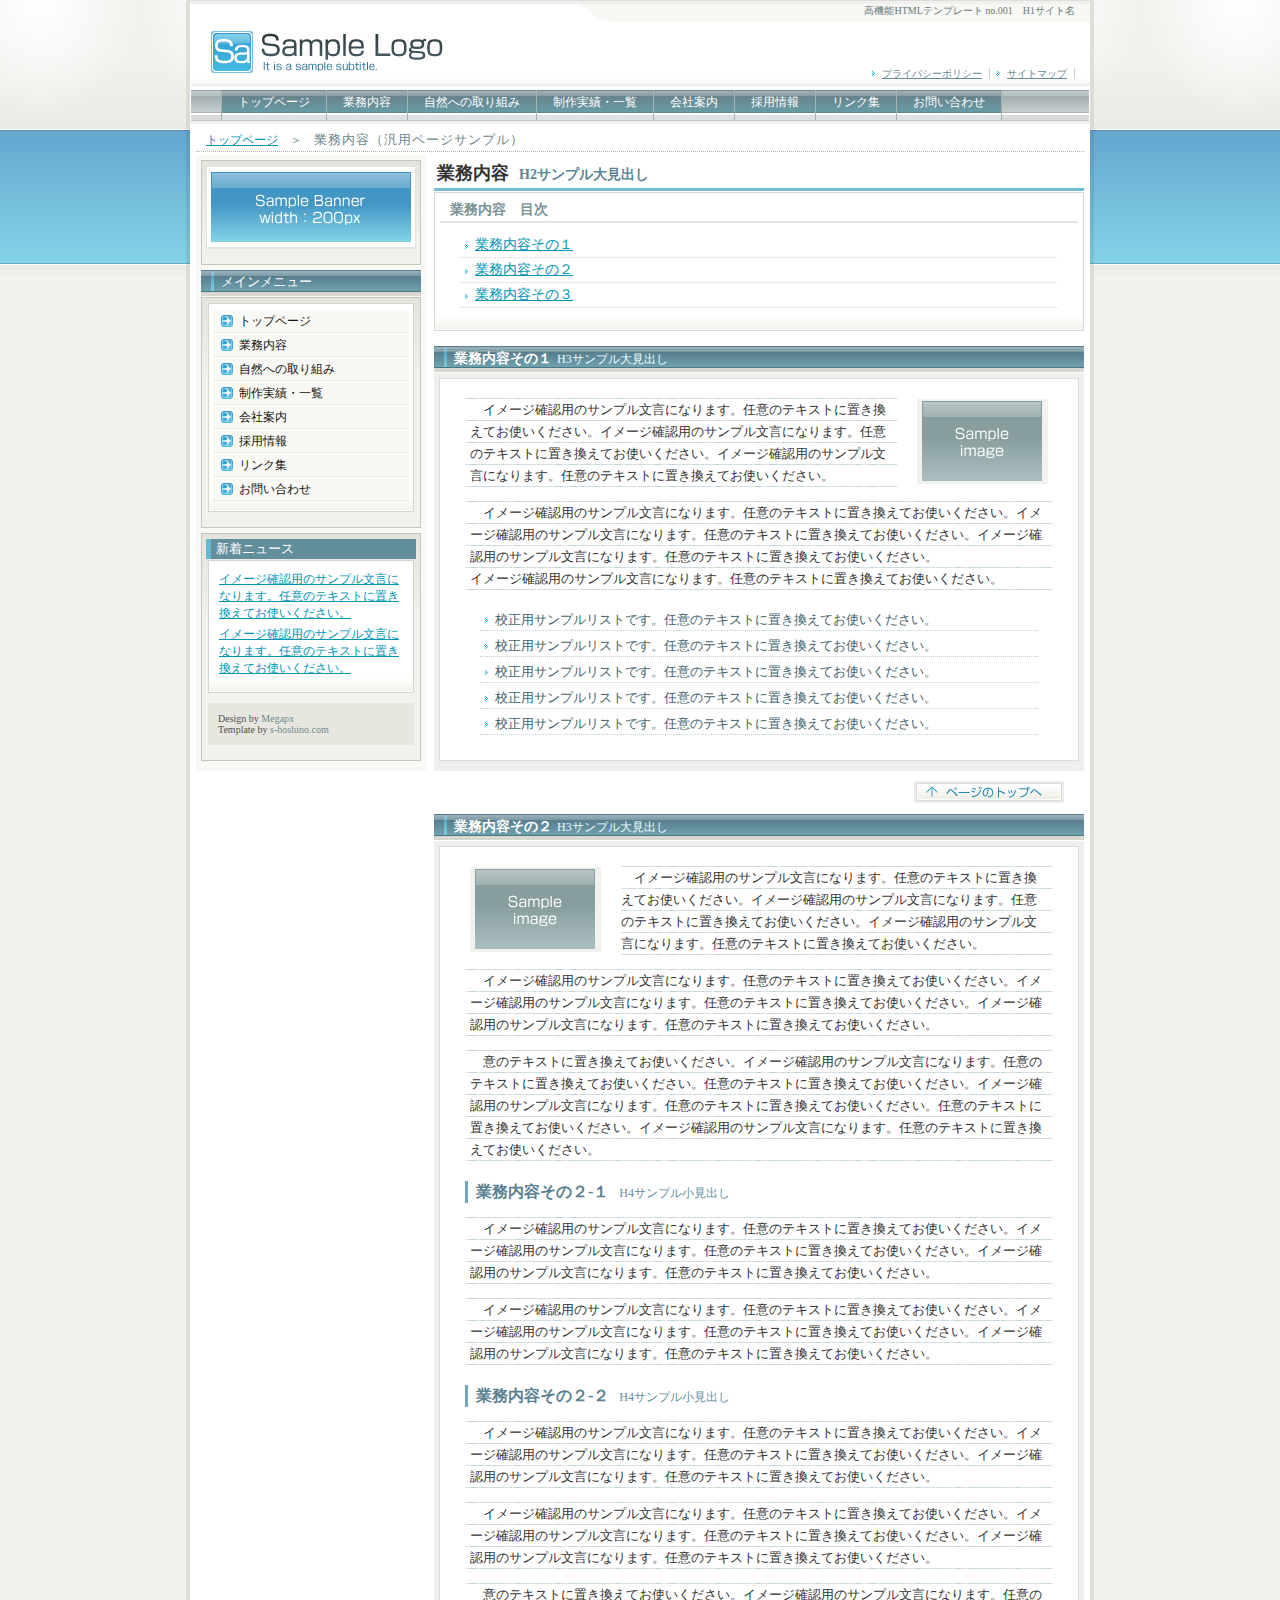
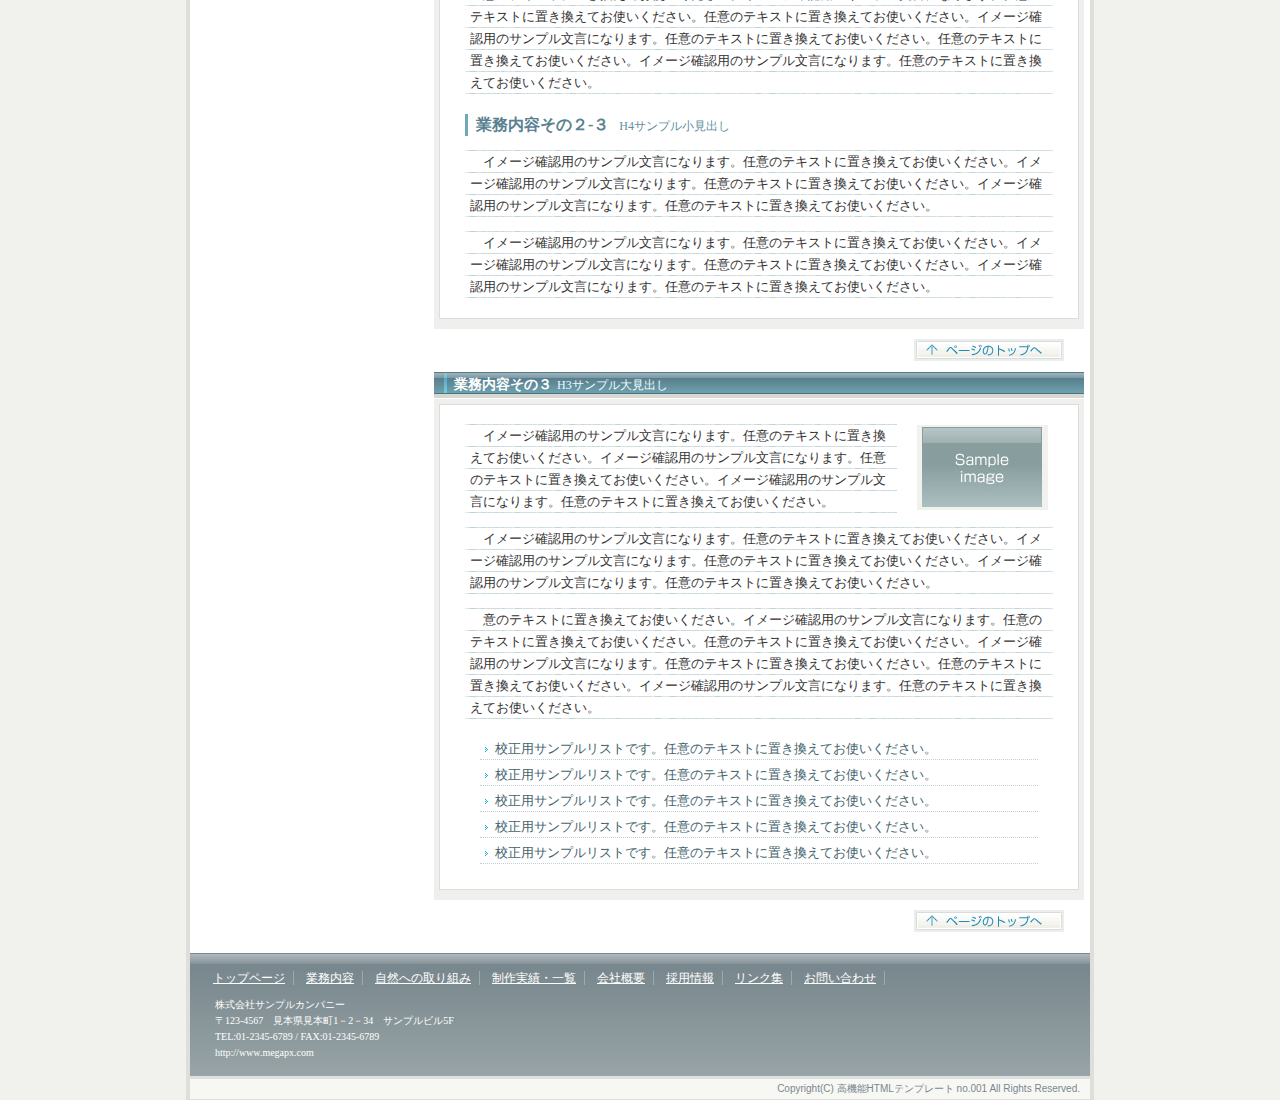
<file: works.html>
<!DOCTYPE html PUBLIC "-//W3C//DTD XHTML 1.0 Transitional//EN" "http://www.w3.org/TR/xhtml1/DTD/xhtml1-transitional.dtd">
<html xmlns="http://www.w3.org/1999/xhtml" xml:lang="ja" lang="ja">
<head>
<meta http-equiv="Content-Type" content="text/html; charset=shift_jis" />
<!--
+++++++++++++++++++++++++++++++++++++++++++++++++++++++++++++++++++++++++++++++
�����Ƃ��āA���Ȃ��̍Ĕz�z�͋֎~�����Ă��������܂��B
�܂��A�����ł��g���̕��́A�y�o�q�g�z�̃����N�͑S�č폜�֎~�ł��B
���H��̍폜���֎~�����Ă��������Ă���܂��B
��΂ɍ폜���Ȃ��ł��g�����������B
���s���ȓ_�́Ahttp://www.s-hoshino.com/info.html�A�܂��́A
http://www.megapx.com/info.html�̃t�H�[����肨�₢���킹���������B
+++++++++++++++++++++++++++++++++++++++++++++++++++++++++++++++++++++++++++++++
-->
<title>�Ɩ����e�i�ėp�y�[�W�T���v���j�@���@�\HTML�e���v���[�g no.001</title>
<meta name="Keywords" content="�L�[���[�h01,�L�[���[�h02,�L�[���[�h03" />
<meta name="Description" content="�Ɩ����e�i�ėp�y�[�W�T���v���j�@���@�\HTML�e���v���[�g no.001�B�����Ƀy�[�W�̐����������܂��B" />
<link href="style.css" rel="stylesheet" type="text/css" />
<script type="text/javascript" src="jquery.js"></script>
<script type="text/javascript" src="script.js"></script>
</head>
<body>
<!--base start-->
<div id="base">
<!--head start-->
  <div id="head">
    <h1>���@�\HTML�e���v���[�g no.001�@H1�T�C�g��</h1>
    <a href="index.html" title="���@�\HTML�e���v���[�g no.001�@�g�b�v�y�[�W��"><img src="img/logo.gif" alt="���@�\HTML�e���v���[�g no.001�@���S" / id="logo"></a>
    <ul id="h_list">
      <li><a href="#">�v���C�o�V�[�|���V�[</a></li>
      <li><a href="#">�T�C�g�}�b�v</a></li>
    </ul>
    <div id="navi_b">
      <ul id='nav'>
        <li><a href="index.html">�g�b�v�y�[�W</a></li>
        <li><a href="works.html">�Ɩ����e</a>
          <ul>
            <li><a href="works.html#works01">�Ɩ����e���̂P</a></li>
            <li><a href="works.html#works02">�Ɩ����e���̂Q</a>
              <ul>
                <li><a href="works.html#works02_1">�Ɩ����e���̂Q-�P</a></li>
                <li><a href="works.html#works02_2">�Ɩ����e���̂Q-�Q</a></li>
                <li><a href="works.html#works02_3">�Ɩ����e���̂Q-�R</a></li>
              </ul>
            </li>
            <li><a href="works.html#works03">�Ɩ����e���̂R</a></li>
          </ul>
        </li>
        <li><a href="#">���R�ւ̎��g��</a>
          <ul>
            <li><a href="#">���R�ւ̎��g�݂P</a></li>
            <li><a href="#">���R�ւ̎��g�݂Q</a></li>
            <li><a href="#">���R�ւ̎��g�݂R</a></li>
          </ul>
        </li>
        <li><a href="#">������сE�ꗗ</a>
          <ul>
            <li><a href="#">������сE�ꗗ�P</a></li>
            <li><a href="#">������сE�ꗗ�Q</a></li>
            <li><a href="#">������сE�ꗗ�R</a></li>
          </ul>
        </li>
        <li><a href="info.html">��Јē�</a>
          <ul>
            <li><a href="info.html#info01">��\�����A</a></li>
            <li><a href="info.html#info02">��ЊT�v</a></li>
            <li><a href="info.html#info03">��Љ��v</a></li>
            <li><a href="info.html#info04">�A�N�Z�X</a></li>
          </ul>
        </li>
        <li><a href="#">�̗p���</a></li>
        <li><a href="link.html">�����N�W</a></li>
        <li><a href="contact.html">���₢���킹</a></li>
      </ul>
    </div>
  </div>
  <!--/head end-->
  <!--main start-->
  <div id="main">
    <div id="pankuzu"><a href="index.html">�g�b�v�y�[�W</a>�@���@<strong>�Ɩ����e�i�ėp�y�[�W�T���v���j</strong></div>
    <!--content start-->
    <div id="content">
      <h2>�Ɩ����e<span>H2�T���v���匩�o��</span></h2>
      <div id="mokuji">
        <h3>�Ɩ����e�@�ڎ�</h3>
        <ul>
          <li><a href="#works01">�Ɩ����e���̂P</a></li>
          <li><a href="#works02">�Ɩ����e���̂Q</a></li>
          <li><a href="#works03">�Ɩ����e���̂R</a></li>
        </ul>
      </div>
      <a name="works01" id="works01"></a>
      <h3>�Ɩ����e���̂P<span>H3�T���v���匩�o��</span></h3>
      <div class="box_out">
        <div class="box_in">
          <div class="img_right"><img src="img/sample_l.jpg" alt="�T���v���C���[�W" /></div>
          <p>�C���[�W�m�F�p�̃T���v�������ɂȂ�܂��B�C�ӂ̃e�L�X�g�ɒu�������Ă��g�����������B�C���[�W�m�F�p�̃T���v�������ɂȂ�܂��B�C�ӂ̃e�L�X�g�ɒu�������Ă��g�����������B�C���[�W�m�F�p�̃T���v�������ɂȂ�܂��B�C�ӂ̃e�L�X�g�ɒu�������Ă��g�����������B</p>
          <p>�C���[�W�m�F�p�̃T���v�������ɂȂ�܂��B�C�ӂ̃e�L�X�g�ɒu�������Ă��g�����������B�C���[�W�m�F�p�̃T���v�������ɂȂ�܂��B�C�ӂ̃e�L�X�g�ɒu�������Ă��g�����������B�C���[�W�m�F�p�̃T���v�������ɂȂ�܂��B�C�ӂ̃e�L�X�g�ɒu�������Ă��g�����������B<br />
            �C���[�W�m�F�p�̃T���v�������ɂȂ�܂��B�C�ӂ̃e�L�X�g�ɒu�������Ă��g�����������B</p>
          <ul class="list">
            <li>�Z���p�T���v�����X�g�ł��B�C�ӂ̃e�L�X�g�ɒu�������Ă��g�����������B</li>
            <li>�Z���p�T���v�����X�g�ł��B�C�ӂ̃e�L�X�g�ɒu�������Ă��g�����������B</li>
            <li>�Z���p�T���v�����X�g�ł��B�C�ӂ̃e�L�X�g�ɒu�������Ă��g�����������B</li>
            <li>�Z���p�T���v�����X�g�ł��B�C�ӂ̃e�L�X�g�ɒu�������Ă��g�����������B</li>
            <li>�Z���p�T���v�����X�g�ł��B�C�ӂ̃e�L�X�g�ɒu�������Ă��g�����������B</li>
          </ul>
        </div>
      </div>
      <div class="to_top"><a href="#" onclick="backToTop(); return false"><img src="img/to_top.gif" alt="�y�[�W�g�b�v�֖߂�" /></a></div>
      <a name="works02" id="works02"></a>
      <h3>�Ɩ����e���̂Q<span>H3�T���v���匩�o��</span></h3>
      <div class="box_out">
        <div class="box_in">
          <div class="img_left"><img src="img/sample_l.jpg" alt="�T���v���C���[�W" /></div>
          <p>�C���[�W�m�F�p�̃T���v�������ɂȂ�܂��B�C�ӂ̃e�L�X�g�ɒu�������Ă��g�����������B�C���[�W�m�F�p�̃T���v�������ɂȂ�܂��B�C�ӂ̃e�L�X�g�ɒu�������Ă��g�����������B�C���[�W�m�F�p�̃T���v�������ɂȂ�܂��B�C�ӂ̃e�L�X�g�ɒu�������Ă��g�����������B</p>
          <p>�C���[�W�m�F�p�̃T���v�������ɂȂ�܂��B�C�ӂ̃e�L�X�g�ɒu�������Ă��g�����������B�C���[�W�m�F�p�̃T���v�������ɂȂ�܂��B�C�ӂ̃e�L�X�g�ɒu�������Ă��g�����������B�C���[�W�m�F�p�̃T���v�������ɂȂ�܂��B�C�ӂ̃e�L�X�g�ɒu�������Ă��g�����������B</p>
          <p>�ӂ̃e�L�X�g�ɒu�������Ă��g�����������B�C���[�W�m�F�p�̃T���v�������ɂȂ�܂��B�C�ӂ̃e�L�X�g�ɒu�������Ă��g�����������B�C�ӂ̃e�L�X�g�ɒu�������Ă��g�����������B�C���[�W�m�F�p�̃T���v�������ɂȂ�܂��B�C�ӂ̃e�L�X�g�ɒu�������Ă��g�����������B�C�ӂ̃e�L�X�g�ɒu�������Ă��g�����������B�C���[�W�m�F�p�̃T���v�������ɂȂ�܂��B�C�ӂ̃e�L�X�g�ɒu�������Ă��g�����������B</p>
          <a name="works02_1" id="works02_1"></a>
          <h4>�Ɩ����e���̂Q-�P<span>H4�T���v�������o��</span></h4>
          <p>�C���[�W�m�F�p�̃T���v�������ɂȂ�܂��B�C�ӂ̃e�L�X�g�ɒu�������Ă��g�����������B�C���[�W�m�F�p�̃T���v�������ɂȂ�܂��B�C�ӂ̃e�L�X�g�ɒu�������Ă��g�����������B�C���[�W�m�F�p�̃T���v�������ɂȂ�܂��B�C�ӂ̃e�L�X�g�ɒu�������Ă��g�����������B</p>
          <p>�C���[�W�m�F�p�̃T���v�������ɂȂ�܂��B�C�ӂ̃e�L�X�g�ɒu�������Ă��g�����������B�C���[�W�m�F�p�̃T���v�������ɂȂ�܂��B�C�ӂ̃e�L�X�g�ɒu�������Ă��g�����������B�C���[�W�m�F�p�̃T���v�������ɂȂ�܂��B�C�ӂ̃e�L�X�g�ɒu�������Ă��g�����������B</p>
          <a name="works02_2" id="works02_2"></a>
          <h4>�Ɩ����e���̂Q-�Q<span>H4�T���v�������o��</span></h4>
          <p>�C���[�W�m�F�p�̃T���v�������ɂȂ�܂��B�C�ӂ̃e�L�X�g�ɒu�������Ă��g�����������B�C���[�W�m�F�p�̃T���v�������ɂȂ�܂��B�C�ӂ̃e�L�X�g�ɒu�������Ă��g�����������B�C���[�W�m�F�p�̃T���v�������ɂȂ�܂��B�C�ӂ̃e�L�X�g�ɒu�������Ă��g�����������B</p>
          <p>�C���[�W�m�F�p�̃T���v�������ɂȂ�܂��B�C�ӂ̃e�L�X�g�ɒu�������Ă��g�����������B�C���[�W�m�F�p�̃T���v�������ɂȂ�܂��B�C�ӂ̃e�L�X�g�ɒu�������Ă��g�����������B�C���[�W�m�F�p�̃T���v�������ɂȂ�܂��B�C�ӂ̃e�L�X�g�ɒu�������Ă��g�����������B</p>
          <p>�ӂ̃e�L�X�g�ɒu�������Ă��g�����������B�C���[�W�m�F�p�̃T���v�������ɂȂ�܂��B�C�ӂ̃e�L�X�g�ɒu�������Ă��g�����������B�C�ӂ̃e�L�X�g�ɒu�������Ă��g�����������B�C���[�W�m�F�p�̃T���v�������ɂȂ�܂��B�C�ӂ̃e�L�X�g�ɒu�������Ă��g�����������B�C�ӂ̃e�L�X�g�ɒu�������Ă��g�����������B�C���[�W�m�F�p�̃T���v�������ɂȂ�܂��B�C�ӂ̃e�L�X�g�ɒu�������Ă��g�����������B</p>
          <a name="works02_3" id="works02_3"></a>
          <h4>�Ɩ����e���̂Q-�R<span>H4�T���v�������o��</span></h4>
          <p>�C���[�W�m�F�p�̃T���v�������ɂȂ�܂��B�C�ӂ̃e�L�X�g�ɒu�������Ă��g�����������B�C���[�W�m�F�p�̃T���v�������ɂȂ�܂��B�C�ӂ̃e�L�X�g�ɒu�������Ă��g�����������B�C���[�W�m�F�p�̃T���v�������ɂȂ�܂��B�C�ӂ̃e�L�X�g�ɒu�������Ă��g�����������B</p>
          <p>�C���[�W�m�F�p�̃T���v�������ɂȂ�܂��B�C�ӂ̃e�L�X�g�ɒu�������Ă��g�����������B�C���[�W�m�F�p�̃T���v�������ɂȂ�܂��B�C�ӂ̃e�L�X�g�ɒu�������Ă��g�����������B�C���[�W�m�F�p�̃T���v�������ɂȂ�܂��B�C�ӂ̃e�L�X�g�ɒu�������Ă��g�����������B</p>
        </div>
      </div>
      <div class="to_top"><a href="#" onclick="backToTop(); return false"><img src="img/to_top.gif" alt="�y�[�W�g�b�v�֖߂�" /></a></div>
      <a name="works03" id="works03"></a>
      <h3>�Ɩ����e���̂R<span>H3�T���v���匩�o��</span></h3>
      <div class="box_out">
        <div class="box_in">
          <div class="img_right"><img src="img/sample_l.jpg" alt="�T���v���C���[�W" /></div>
          <p>�C���[�W�m�F�p�̃T���v�������ɂȂ�܂��B�C�ӂ̃e�L�X�g�ɒu�������Ă��g�����������B�C���[�W�m�F�p�̃T���v�������ɂȂ�܂��B�C�ӂ̃e�L�X�g�ɒu�������Ă��g�����������B�C���[�W�m�F�p�̃T���v�������ɂȂ�܂��B�C�ӂ̃e�L�X�g�ɒu�������Ă��g�����������B</p>
          <p>�C���[�W�m�F�p�̃T���v�������ɂȂ�܂��B�C�ӂ̃e�L�X�g�ɒu�������Ă��g�����������B�C���[�W�m�F�p�̃T���v�������ɂȂ�܂��B�C�ӂ̃e�L�X�g�ɒu�������Ă��g�����������B�C���[�W�m�F�p�̃T���v�������ɂȂ�܂��B�C�ӂ̃e�L�X�g�ɒu�������Ă��g�����������B</p>
          <p>�ӂ̃e�L�X�g�ɒu�������Ă��g�����������B�C���[�W�m�F�p�̃T���v�������ɂȂ�܂��B�C�ӂ̃e�L�X�g�ɒu�������Ă��g�����������B�C�ӂ̃e�L�X�g�ɒu�������Ă��g�����������B�C���[�W�m�F�p�̃T���v�������ɂȂ�܂��B�C�ӂ̃e�L�X�g�ɒu�������Ă��g�����������B�C�ӂ̃e�L�X�g�ɒu�������Ă��g�����������B�C���[�W�m�F�p�̃T���v�������ɂȂ�܂��B�C�ӂ̃e�L�X�g�ɒu�������Ă��g�����������B</p>
          <ul class="list">
            <li>�Z���p�T���v�����X�g�ł��B�C�ӂ̃e�L�X�g�ɒu�������Ă��g�����������B</li>
            <li>�Z���p�T���v�����X�g�ł��B�C�ӂ̃e�L�X�g�ɒu�������Ă��g�����������B</li>
            <li>�Z���p�T���v�����X�g�ł��B�C�ӂ̃e�L�X�g�ɒu�������Ă��g�����������B</li>
            <li>�Z���p�T���v�����X�g�ł��B�C�ӂ̃e�L�X�g�ɒu�������Ă��g�����������B</li>
            <li>�Z���p�T���v�����X�g�ł��B�C�ӂ̃e�L�X�g�ɒu�������Ă��g�����������B</li>
          </ul>
        </div>
      </div>
      <div class="to_top"><a href="#" onclick="backToTop(); return false"><img src="img/to_top.gif" alt="�y�[�W�g�b�v�֖߂�" /></a></div>
    </div>
    <!--/content end-->
    <!--side start-->
    <div id="side">
      <div class="side_box">
        <div class="side_btn"><a href="#"><img src="img/sample_bn.jpg" alt="�T���v���o�i�[" /></a></div>
      </div>
      <h3>���C�����j���[</h3>
      <div class="side_box">
        <div class="side_inbox">
          <ul class="side_menu">
            <li><a href="index.html">�g�b�v�y�[�W</a></li>
            <li><a>�Ɩ����e</a>
              <ul>
                <li><a href="works.html#works01">�Ɩ����e���̂P</a></li>
                <li><a href="works.html#works02">�Ɩ����e���̂Q</a></li>
                <li><a href="works.html#works03">�Ɩ����e���̂R</a></li>
              </ul>
            </li>
            <li><a>���R�ւ̎��g��</a>
              <ul>
                <li><a href="#">���R�ւ̎��g�݂P</a></li>
                <li><a href="#">���R�ւ̎��g�݂Q</a></li>
                <li><a href="#">���R�ւ̎��g�݂R</a></li>
              </ul>
            </li>
            <li><a>������сE�ꗗ</a>
              <ul>
                <li><a href="#">������сE�ꗗ�P</a></li>
                <li><a href="#">������сE�ꗗ�Q</a></li>
                <li><a href="#">������сE�ꗗ�R</a></li>
              </ul>
            </li>
            <li><a>��Јē�</a>
              <ul>
                <li><a href="info.html#info01">��\�����A</a></li>
                <li><a href="info.html#info02">��ЊT�v</a></li>
                <li><a href="info.html#info03">��Љ��v</a></li>
                <li><a href="info.html#info04">�A�N�Z�X</a></li>
              </ul>
            </li>
            <li><a href="#">�̗p���</a></li>
            <li><a href="link.html">�����N�W</a></li>
            <li><a href="contact.html">���₢���킹</a></li>
          </ul>
        </div>
      </div>
      <div class="side_box">
        <h3>�V���j���[�X</h3>
        <div class="side_inbox">
          <p><a href="#">�C���[�W�m�F�p�̃T���v�������ɂȂ�܂��B�C�ӂ̃e�L�X�g�ɒu�������Ă��g�����������B</a></p>
          <p><a href="#">�C���[�W�m�F�p�̃T���v�������ɂȂ�܂��B�C�ӂ̃e�L�X�g�ɒu�������Ă��g�����������B</a></p>
        </div>
        <div class="side_prbox">
<!--�@�폜�֎~�y�o�q�g�z��������@-->
<!--prno.130321ver2.01set016-->
Design by <a href="http://www.megapx.com/" target="_blank">Megapx</a><br />
Template by <a href="http://www.s-hoshino.com/" target="_blank">s-hoshino.com</a>
<!--�@/�폜�֎~�y�o�q�g�z�����܂Ł@--> 
        </div>
      </div>
    </div>
    <!--/side end-->
  </div>
  <!--/main end-->
  <!--foot start-->
  <div id="foot">
    <ul>
      <li><a href="index.html">�g�b�v�y�[�W</a></li>
      <li><a href="works.html">�Ɩ����e</a></li>
      <li><a href="#">���R�ւ̎��g��</a></li>
      <li><a href="#">������сE�ꗗ</a></li>
      <li><a href="info.html">��ЊT�v</a></li>
      <li><a href="#">�̗p���</a></li>
      <li><a href="link.html">�����N�W</a></li>
      <li><a href="contact.html">���₢���킹</a></li>
    </ul>
    <p>������ЃT���v���J���p�j�[<br />
      ��123-4567�@���{�����{��1�|2�|34�@�T���v���r��5F<br />
      TEL:01-2345-6789 / FAX:01-2345-6789<br />
      http://www.megapx.com</p>
  </div>
  <!--/foot end-->
  <address>
  Copyright(C) ���@�\HTML�e���v���[�g no.001 All Rights Reserved.
  </address>
</div>
<!--/base end-->
</body>
</html>
</file>
<file: style.css>
/*
原則として、許可なしの再配布は禁止させていただきます。
また、無料でお使いの方は、【ＰＲ枠】のリンクは全て削除禁止です。
加工後の削除も禁止させていただいております。
絶対に削除しないでお使いください。
ご不明な点は、http://www.s-hoshino.com/info.html、または、
http://www.megapx.com/info.htmlのフォームよりお問い合わせください。
*/

@charset "utf-8";

* {
	color:#333333;
	padding:0;
	margin: 0;
}
#base {
	width: 900px;
	margin-right: auto;
	margin-left: auto;
	background-color: #DEDFDA;
	background-image: url(img/base.jpg);
	background-repeat: repeat-x;
	background-position: top;
	background-attachment: fixed;
	padding-top: 1px;
	padding-right: 4px;
	padding-bottom: 1px;
	padding-left: 4px;
}
body {
	background-attachment: fixed;
	background-color: #F1F1ED;
	background-image: url(img/bg.jpg);
	background-repeat: repeat-x;
	background-position: top;
}
img {
	vertical-align: top;
}
a img {
	border-top-style: none;
	border-right-style: none;
	border-bottom-style: none;
	border-left-style: none;
}
li {
	list-style-type: none;
}
a {
	color: #0095B5;
}
a:hover {
	color: #00D6FB;
	text-decoration: none;
}
/*
ヘッダー
-------------------------------------------*/
#head {
	background-image: url(img/head.gif);
	height: 120px;
	position: relative;
	background-repeat: no-repeat;
	background-color: #FFFFFF;
}
#head h1 {
	font-size: 10px;
	position: absolute;
	top: 2px;
	right: 15px;
	font-weight: normal;
	line-height: 16px;
	color: #66797B;
}
#head img#logo {
	position: absolute;
	left: 15px;
	top: 25px;
}
#head #h_list {
	position: absolute;
	right: 15px;
	bottom: 40px;
}
#head #h_list li {
	display: inline;
	padding-right: 7px;
	padding-left: 13px;
	border-right-width: 1px;
	border-right-style: solid;
	border-right-color: #CCCCCC;
	background-image: url(img/li.gif);
	background-repeat: no-repeat;
	background-position: 3px center;
	font-size: 10px;
}
#head #h_list a {
	color: #688992;
}
/*
グローバルナビ
-------------------------------------------*/
#navi {
	background-image: url(img/navi.gif);
	height: 30px;
	padding-left: 30px;
	position: absolute;
	left: 1px;
	bottom: 0px;
	width: 868px;
}
#navi ul {
	border-left-width: 1px;
	border-left-style: solid;
	border-left-color: #A7B3B3;
	height: 30px;
}
#navi li a, #navi li strong {
	line-height: 24px;
	display: block;
	float: left;
	height: 24px;
	width: auto;
	padding-right: 16px;
	padding-bottom: 6px;
	padding-left: 16px;
	font-size: 12px;
	color: #FFFFFF;
	text-decoration: none;
	border-right-width: 1px;
	border-right-style: solid;
	border-right-color: #A7B3B3;
}
#navi li a {
	background-image: url(img/navi_li.gif);
}
#navi li a:hover {
	background-image: url(img/navi_li_ov.gif);
}
#navi li strong {
	background-image: url(img/navi_li_st.gif);
	color: #000000;
	font-weight: normal;
}
#navi li {
	display: inline;
}
/*----プルダウン用追加ナビ------*/

#navi_b {
	background-color: #A7B3B3;
	padding-left: 30px;
	border-bottom-width: 1px;
	border-bottom-style: solid;
	border-bottom-color: #C6C6BF;
	background-image: url(img/navi.gif);
	position: absolute;
	left: 1px;
	bottom: 0px;
}
 
#nav {
	display: block;
	position: relative;
	background-color: #95A4A4;
	background-image: url(img/navi.gif);
	height: 30px;
	width: 867px;
	border-left-width: 1px;
	border-left-style: solid;
	border-left-color: #A7B3B3;
}
#nav li {
	display: block;
	list-style: none;
	margin: 0;
	padding: 0;
	float: left;
	position: relative;
}

#nav ul {
	width: 150px;
	display: none;
	position: absolute;
	top: 31px;
	left: 0;
	margin: 0;
}

#nav ul ul {
	left: 151px;
	top: 0;
}

* html #nav ul {
	line-height: 0;
} /* IE6 "fix" */
#nav ul a {
	zoom: 1;
} /* IE6/7 fix */
#nav ul li {
	float: none;
}
 
#nav *:hover {
	background-color: none;
}
#nav a {
	display: block;
	color: #FFFFFF;
	font-size: 12px;
	line-height: 24px;
	padding-top: 0px;
	padding-right: 16px;
	padding-bottom: 6px;
	padding-left: 16px;
	background-image: url(img/navi_li.gif);
	text-decoration: none;
	border-right-width: 1px;
	border-right-style: solid;
	border-right-color: #A7B3B3;
}
#nav strong {
	display: block;
	color: #000000;
	font-size: 12px;
	line-height: 24px;
	padding-top: 0px;
	padding-right: 16px;
	padding-bottom: 6px;
	padding-left: 16px;
	background-image: url(img/navi_li_st.gif);
	text-decoration: none;
	border-right-width: 1px;
	border-right-style: solid;
	border-right-color: #A7B3B3;
	font-weight: normal;
}
#nav a:hover {
	background-image: url(img/navi_li_ov.gif);
}
#nav a.hover {
	background-image: url(img/navi_li_ov.gif);
}

#nav li.hover a {
	filter: alpha(opacity=90);
	-moz-opacity:0.90;
	opacity:0.90;
}

#nav ul a.hover {
	background-color: #1088A3;
	color: #FFFFFF;
	background-image: url(img/li_w.gif);
}
#nav ul a:hover {
	background-color: #30A8C3;
	background-image: url(img/li_w.gif);
	color: #FFFFFF;
}
#nav ul a {
	filter: alpha(opacity=80);
	-moz-opacity:0.80;
	opacity:0.80;
	background-color: #F2F2EE;
	background-image: url(img/li.gif);
	padding-bottom: 0px;
	border-bottom-width: 1px;
	border-right-style: solid;
	border-bottom-style: solid;
	border-bottom-color: #A7B3B3;
	line-height: 20px;
	height: 20px;
	padding-top: 2px;
	padding-right: 5px;
	background-repeat: no-repeat;
	background-position: 7px center;
	color: #1D2325;
	border-top-width: 1px;
	border-top-style: solid;
	border-top-color: #FFFFFF;
	border-right-width: 1px;
	border-left-width: 1px;
	border-left-style: solid;
	border-right-color: #CED5D5;
	border-left-color: #CED5D5;
}

/*
メイン
-------------------------------------------*/
#main {
	float: left;
	width: 888px;
	background-color: #FFFFFF;
	padding: 6px;
	border-top-width: 3px;
	border-top-style: solid;
	border-top-color: #F0F0F0;
}
#pankuzu {
	margin-bottom: 3px;
	border-bottom-width: 1px;
	border-bottom-style: dotted;
	border-bottom-color: #AEB8B8;
	font-size: 12px;
	color: #6B878B;
	line-height: 16px;
	padding-top: 2px;
	padding-right: 10px;
	padding-bottom: 3px;
	padding-left: 10px;
}
#pankuzu strong {
	font-weight: normal;
	color: #6B878B;
	font-size: 13px;
	letter-spacing: 1px;
}

#content {
	float: right;
	width: 650px;
	padding-bottom: 5px;
}

#content #mokuji {
	margin-top: 1px;
	margin-bottom: 15px;
	border: 1px solid #D8D8D3;
	background-image: url(img/side_inbox.gif);
	background-repeat: repeat-x;
	background-position: bottom;
	padding-top: 5px;
	padding-right: 5px;
	padding-bottom: 10px;
	padding-left: 5px;
}
#mokuji ul {
	padding-top: 10px;
	padding-right: 20px;
	padding-bottom: 10px;
	padding-left: 20px;
}
#mokuji ul ul {
	padding-top: 0px;
	padding-right: 0px;
	padding-bottom: 0px;
}
#mokuji li {
	font-size: 14px;
	line-height: 20px;
}
#mokuji li a {
	background-image: url(img/li.gif);
	background-repeat: no-repeat;
	background-position: 5px center;
	margin-bottom: 2px;
	padding-bottom: 2px;
	padding-left: 15px;
	border-bottom-width: 1px;
	border-bottom-style: dotted;
	border-bottom-color: #D8D8D3;
	display: block;
}
#content #mokuji h3 {
	color: #7A9496;
	background-image: none;
	padding-left: 10px;
	margin-bottom: 2px;
	padding-top: 1px;
	border-bottom-width: 2px;
	border-bottom-style: solid;
	border-bottom-color: #E1E6E6;
	padding-bottom: 1px;
}

#content .box_out {
	background-color: #EFEFED;
	margin-top: 1px;
	margin-bottom: 5px;
	padding: 5px;
}
#content .box_in {
	background-color: #FFFFFF;
	border: 1px solid #DCDCD8;
	margin-bottom: 5px;
	padding-top: 10px;
	padding-right: 20px;
	padding-bottom: 10px;
	padding-left: 20px;
}

#content h2 {
	font-size: 18px;
	border-bottom-width: 3px;
	border-bottom-style: solid;
	border-bottom-color: #72BCD9;
	line-height: 26px;
	color: #333333;
	padding-top: 5px;
	padding-left: 3px;
}
#content h2 span {
	font-size: 14px;
	padding-left: 10px;
	color: #5B8392;
}
#content h3 {
	font-size: 14px;
	line-height: 20px;
	color: #FFFFFF;
	background-image: url(img/h3.gif);
	height: 20px;
	padding-bottom: 3px;
	padding-left: 20px;
	margin-top: 1px;
	padding-top: 3px;
}
#content h3 span {
	font-size: 12px;
	color: #EEFDFF;
	line-height: 12px;
	padding-left: 5px;
	font-weight: normal;
}
#content h4 {
	color: #598190;
	border-left-width: 3px;
	border-left-style: solid;
	border-left-color: #6FA8B7;
	font-size: 16px;
	line-height: 16px;
	margin-top: 15px;
	margin-right: 5px;
	margin-bottom: 10px;
	margin-left: 5px;
	padding-top: 3px;
	padding-right: 5px;
	padding-bottom: 3px;
	padding-left: 8px;
}
#content h4 span {
	font-size: 12px;
	color: #638F9D;
	padding-left: 10px;
	line-height: 12px;
	font-weight: normal;
}

#content p {
	font-size: 13px;
	padding: 5px;
	line-height: 22px;
	background-image: url(img/line.gif);
	background-position: 0px 5px;
	text-indent: 1em;
	margin: 5px;
}

#content .box_out img {
	margin-right: 1px;
	margin-bottom: 1px;
}
#content .box02_left {
	float: left;
	width: 320px;
	margin-left: 2px;
}
#content .box02_right {
	float: right;
	width: 320px;
}
#content .box02_left h3, #content .box02_right h3 {
	clear: both;
}
#content .box02_left .box_in,
#content .box02_right .box_in {
	padding-right: 10px;
	padding-left: 10px;
	padding-top: 5px;
	padding-bottom: 5px;
}
#content .box02_left p,
#content .box02_right p {
	margin: 0px;
}

/*-----dlリスト-----*/
#content .dl_list {
	background-image: url(img/side_inbox.gif);
	background-repeat: repeat-x;
	background-position: bottom;
	padding: 5px;
	border: 1px solid #EEEEEA;
	float: left;
	margin-bottom: 5px;
}
#content .dl_list dt {
	float: left;
	display: block;
	width: 80px;
	font-size: 12px;
	padding-left: 15px;
	line-height: 1.4em;
	background-image: url(img/li.gif);
	background-repeat: no-repeat;
	background-position: 5px center;
}
#content .dl_list dd {
	display: block;
	float: right;
	width: 460px;
	font-size: 12px;
	line-height: 1.4em;
	padding-left: 7px;
	border-left-width: 1px;
	border-left-style: solid;
	border-left-color: #D7E6E8;
}
#content .dl_list dl {
	padding-bottom: 7px;
	border-bottom-width: 1px;
	border-bottom-style: solid;
	border-bottom-color: #D6D5CB;
	display: block;
	width: 570px;
	padding-top: 7px;
	padding-right: 4px;
	padding-left: 4px;
	float: left;
}
#content .dl_list dd a {
	line-height: 1.4em;
}

#content .box02_right .dl_list {
	border: 1px solid #D6D5CB;
}
#content .box02_right .dl_list dt {
	width: 70px;
	padding-left: 7px;
	background-position: left center;
}
#content .box02_right .dl_list dd {
	width: 205px;
}
#content .box02_right .dl_list dl {
	width: 300px;
	padding-top: 6px;
	padding-bottom: 6px;
}

dl.dl_link {
	padding: 20px;
	border-bottom-width: 1px;
	border-bottom-style: solid;
	border-bottom-color: #DEDFDA;
	margin-right: 10px;
	margin-left: 5px;
}
.dl_link dt {
	font-size: 16px;
	border-bottom-width: 1px;
	border-bottom-style: dotted;
	border-bottom-color: #BBDBDF;
	line-height: 28px;
	margin-bottom: 7px;
	background-image: url(img/li.gif);
	background-repeat: no-repeat;
	background-position: left center;
	padding-left: 10px;
	font-weight: bold;
}
.dl_link dd {
	font-size: 13px;
	line-height: 20px;
	padding-right: 15px;
	padding-left: 15px;
	color: #505050;
}

/*----------*/


.img_left {
	float: left;
	padding-top: 2px;
	padding-right: 5px;
	padding-bottom: 2px;
	padding-left: 5px;
	background-color: #F1F1ED;
	border-top-width: 10px;
	border-right-width: 20px;
	border-bottom-width: 10px;
	border-left-width: 10px;
	border-top-style: solid;
	border-right-style: solid;
	border-bottom-style: solid;
	border-left-style: solid;
	border-top-color: #FFFFFF;
	border-right-color: #FFFFFF;
	border-bottom-color: #FFFFFF;
	border-left-color: #FFFFFF;
}
.img_right {
	float: right;
	padding-top: 2px;
	padding-right: 5px;
	padding-bottom: 2px;
	padding-left: 5px;
	background-color: #F1F1ED;
	border-top-width: 10px;
	border-right-width: 10px;
	border-bottom-width: 10px;
	border-left-width: 20px;
	border-top-style: solid;
	border-right-style: solid;
	border-bottom-style: solid;
	border-left-style: solid;
	border-top-color: #FFFFFF;
	border-right-color: #FFFFFF;
	border-bottom-color: #FFFFFF;
	border-left-color: #FFFFFF;
}
#top_img {
	text-align: center;
	background-color: #F1F1ED;
	padding-top: 5px;
	padding-bottom: 5px;
}

.btn_s {
	text-align: right;
	padding: 5px;
	clear: both;
}
.btn_s a {
	color: #FFFFFF;
	background-color: #4DA0CA;
	padding-top: 3px;
	padding-right: 7px;
	padding-bottom: 3px;
	padding-left: 7px;
	font-size: 12px;
	border-top-width: 2px;
	border-right-width: 3px;
	border-bottom-width: 2px;
	border-left-width: 3px;
	border-top-style: solid;
	border-right-style: solid;
	border-bottom-style: solid;
	border-left-style: solid;
	border-top-color: #F1F1ED;
	border-right-color: #F1F1ED;
	border-bottom-color: #F1F1ED;
	border-left-color: #F1F1ED;
}
.btn_s a:hover {
	color: #2C7294;
	background-color: #ECFBFF;
	border-top-color: #ADD3E7;
	border-right-color: #ADD3E7;
	border-bottom-color: #ADD3E7;
	border-left-color: #ADD3E7;
}


#content .to_top {
	text-align: right;
	padding-right: 20px;
	padding-bottom: 10px;
	clear: both;
	margin-top: 10px;
}
#content ul.list {
	padding-top: 10px;
	padding-right: 20px;
	padding-bottom: 10px;
	padding-left: 20px;
}
#content ul.list li {
	font-size: 13px;
	line-height: 20px;
	margin-bottom: 5px;
	padding-left: 15px;
	background-image: url(img/li.gif);
	background-repeat: no-repeat;
	background-position: 5px center;
	border-bottom-width: 1px;
	border-bottom-style: dotted;
	border-bottom-color: #C0CFD1;
	color: #44636C;
}

#content .chui {
	color: #E84F28;
	font-size: 12px;
}
.syomei {
	font-size: 18px;
	text-align: right;
	padding-right: 15px;
	padding-bottom: 15px;
	font-family: "有澤楷書","ＡＲＰ行楷書体Ｈ", "ＡＲ行楷書体Ｈ","ヒラギノ明朝 Pro W6","HiraMinPro-W6";
	padding-top: 5px;
}

#form {
	padding-top: 10px;
	padding-bottom: 10px;
}

/*
サイド
-------------------------------------------*/

#side {
	background-color: #F8F8F5;
	padding: 5px;
	float: left;
	width: 220px;
}
#side h3 {
	font-size: 13px;
	line-height: 20px;
	color: #FFFFFF;
	background-image: url(img/h3.gif);
	height: 20px;
	padding-bottom: 4px;
	font-weight: normal;
	text-indent: 20px;
	margin-bottom: 1px;
	padding-top: 2px;
}
#side .side_box {
	background-image: url(img/side_box.gif);
	background-repeat: repeat-x;
	background-position: top;
	width: 210px;
	border: 1px solid #C5C5BE;
	margin-bottom: 5px;
	background-color: #F1F1ED;
	padding-top: 5px;
	padding-right: 4px;
	padding-bottom: 15px;
	padding-left: 4px;
}
#side .side_box h3 {
	background-color: #638F9D;
	background-image: none;
	line-height: 18px;
	text-indent: 5px;
	height: 18px;
	border-left-width: 5px;
	border-left-style: solid;
	border-left-color: #66B8CF;
	padding-top: 1px;
	padding-right: 0px;
	padding-bottom: 1px;
	padding-left: 0px;
}
#side .side_box .side_inbox {
	background-image: url(img/side_inbox.gif);
	background-repeat: repeat-x;
	background-position: bottom;
	border: 1px solid #D6D5CB;
	width: 204px;
	padding-top: 5px;
	padding-bottom: 10px;
	background-color: #FFFFFF;
	margin-right: auto;
	margin-left: auto;
}
#side .side_menu li {
	line-height:0;
}
#side .side_menu li a {
	display: block;
	font-size: 12px;
	line-height: 16px;
	color: #14130C;
	text-decoration: none;
	background-color: #F8F8F5;
	width: 165px;
	margin-right: auto;
	margin-left: auto;
	padding-top: 3px;
	padding-right: 5px;
	padding-bottom: 3px;
	padding-left: 26px;
	border-bottom-width: 1px;
	border-bottom-style: solid;
	border-bottom-color: #E7E7E0;
	background-image: url(img/side_li.gif);
	background-position: 8px center;
	background-repeat: no-repeat;
	border-top-width: 1px;
	border-top-style: solid;
	border-top-color: #FFFFFF;
}

#side .side_menu li a:hover {
	background-color: #40B5DF;
	color: #FFFFFF;
	background-image: url(img/side_li_ov.gif);
}
#side .side_menu li ul {
	background-color: #DFE2E3;
	padding-bottom: 5px;
	border-right-width: 1px;
	border-bottom-width: 1px;
	border-left-width: 1px;
	border-right-style: solid;
	border-bottom-style: solid;
	border-left-style: solid;
	border-right-color: #FFFFFF;
	border-bottom-color: #FFFFFF;
	border-left-color: #FFFFFF;
}
#side .side_menu li ul li a {
	background-position: 15px;
	width: 155px;
	padding-left: 34px;
	border-right-width: 1px;
	border-bottom-width: 1px;
	border-left-width: 1px;
	border-right-style: solid;
	border-bottom-style: solid;
	border-left-style: solid;
	border-right-color: #CDD2D3;
	border-bottom-color: #CDD2D3;
	border-left-color: #CDD2D3;
	border-top-style: none;
	color: #1C7293;
}
#side .side_box .side_inbox p {
	margin-top: 5px;
	margin-right: 10px;
	margin-bottom: 5px;
	margin-left: 10px;
	font-size: 12px;
	line-height: 140%;
}
#side .side_box .side_btn {
	background-color: #FFFFFF;
	text-align: center;
	padding-top: 5px;
	padding-bottom: 5px;
	border-top-width: 1px;
	border-right-width: 1px;
	border-bottom-width: 2px;
	border-left-width: 1px;
	border-top-style: solid;
	border-right-style: solid;
	border-bottom-style: solid;
	border-left-style: solid;
	border-top-color: #E3E3DB;
	border-right-color: #E3E3DB;
	border-bottom-color: #E3E3DB;
	border-left-color: #E3E3DB;
}
#side .side_box .side_prbox {
	width: 186px;
	background-color: #E7E7E0;
	margin-right: auto;
	margin-left: auto;
	margin-top: 10px;
	padding: 10px;
	font-size: 10px;
	color: #505050;
}
#side .side_box .side_prbox p {
	font-size: 10px;
	line-height: 130%;
}
#side .side_box .side_prbox a {
	color: #6D8B8B;
	text-decoration: none;
}

/*
フッター
-------------------------------------------*/

#foot {
	background-image: url(img/foot.gif);
	background-repeat: repeat-x;
	background-position: top;
	background-color: #98A4A7;
	padding: 15px;
	clear: both;
}
#foot p {
	font-size: 10px;
	color: #FFFFFF;
	padding-top: 10px;
	padding-left: 10px;
	line-height: 16px;
}
#foot li a {
	color: #FFFFFF;
}
#foot li {
	font-size: 12px;
	display: inline;
	padding-right: 8px;
	padding-left: 8px;
	border-right-width: 1px;
	border-right-style: solid;
	border-right-color: #A0A8AF;
}
address {
	font-family: Arial, Helvetica, sans-serif;
	font-size: 10px;
	font-style: normal;
	color: #79888E;
	background-color: #F7F7F4;
	line-height: 20px;
	text-align: right;
	padding-right: 10px;
	border-top-width: 3px;
	border-top-style: solid;
	border-top-color: #DCE2E2;
}


/*
テーブル
-------------------------------------------------------------------*/
table {
	border-collapse: collapse;
}
table td {
	border-collapse: collapse;
}
#content table {
	width: 580px;
	margin-top: 5px;
	margin-right: auto;
	margin-bottom: 5px;
	margin-left: auto;
}
#content table td {
	padding: 5px;
	border: 1px solid #EAE8DF;
	font-size: 13px;
}
#content table th {
	background-color: #EFEDE7;
	padding: 7px;
	font-size: 13px;
}
#content form table th {
	width: 127px;
}

#content table td.td_head {
	background-color: #A2AAAA;
	text-align: right;
	padding: 8px;
	white-space: nowrap;
	color: #FFFFFF;
	border-top-width: 1px;
	border-right-width: 4px;
	border-bottom-width: 1px;
	border-left-width: 1px;
	border-top-style: solid;
	border-right-style: solid;
	border-bottom-style: solid;
	border-left-style: solid;
	border-top-color: #C9C9BE;
	border-right-color: #D7D7CE;
	border-bottom-color: #C9C9BE;
	border-left-color: #C9C9BE;
	font-size: 13px;
	background-image: url(img/td_head.gif);
	background-repeat: repeat-x;
}

#content table td.td_odd {
	background-color: #F7F7F4;
	text-align: left;
	padding: 8px;
	border: 1px solid #D6D6CD;
	font-size: 13px;
	background-image: url(img/td_odd.gif);
	background-repeat: repeat-x;
	line-height: 20px;
}

.td_head .eng {
	margin: 0px;
	padding: 0px;
	font-size: 10px;
	color: #DEE4E4;
}
</file>
